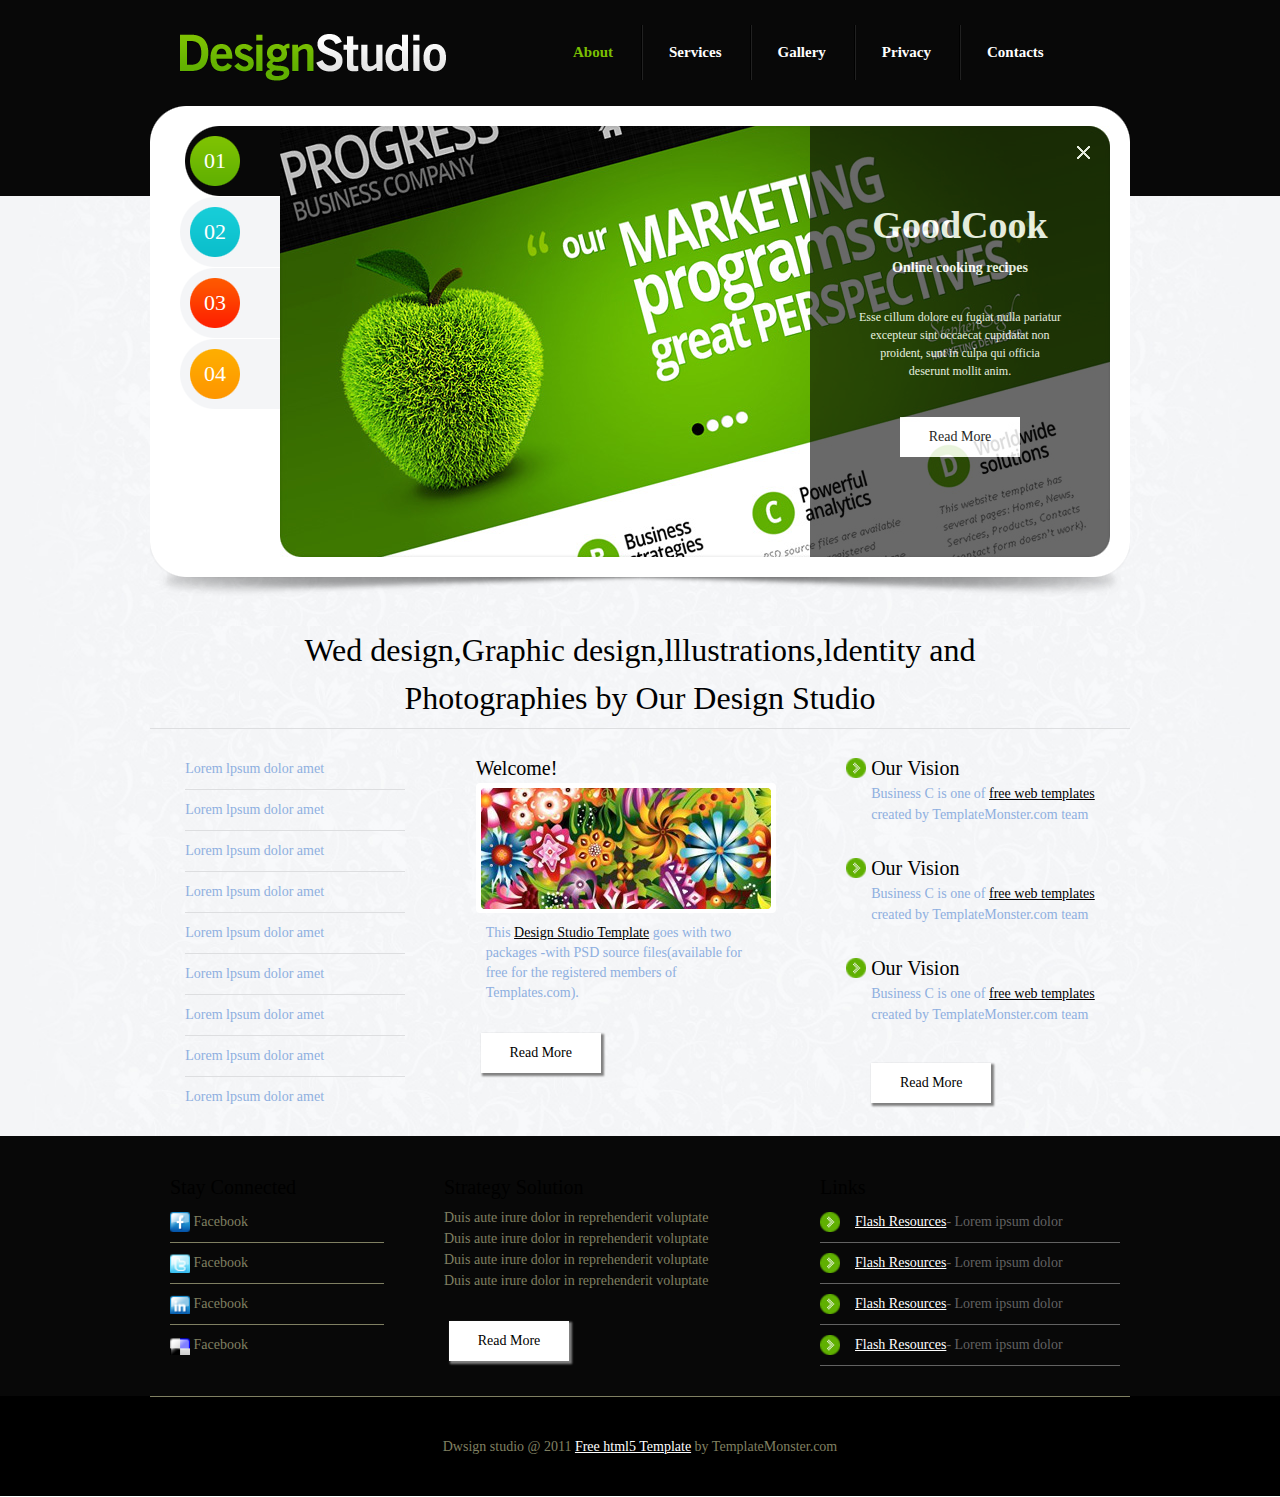
<file: suitu/index.html>
<!DOCTYPE html>
<html>
	<head>
		<meta charset="utf-8" />
		<title></title>
		<link rel="stylesheet" type="text/css" href="css/rest.css"/>
		<link rel="stylesheet" type="text/css" href="css/new_file.css"/>
	</head>
	<body>
		<!--header部分-->
		<div class="header">
		<div class="inner">
			<h1 class="logo">
				<a href="">DesignStudio</a>
			</h1>
			<div class="nav">
				<ul>
					<li class="cur"><a href="">About</a></li>
					<li><a href="">Services</a></li>
					<li><a href="">Gallery</a></li>
					<li><a href="">Privacy</a></li>
					<li><a href="">Contacts</a></li>
				</ul>
			</div>
		</div>
	</div>
	<!--content部分-->
	<div class="content">
		<div class="inner">
			<div class="carousel" id="carousel">
				<div class="cir" id="cir">
					<ol>
						<li class="cur"><a href="#"><span>01</span></a></li>
						<li><a href="#"><span>02</span></a></li>
						<li><a href="#"><span>03</span></a></li>
						<li><a href="#"><span>04</span></a></li>
					</ol>
				</div>
				<div class="imgs" id="imgs">
					<ul>
						<li class="active">
							<img src="img/images/slider-img1.jpg"/>
							<div class="mask">
								<div class="close"></div>
								<h3>GoodCook</h3>
								<h4>Online cooking recipes</h4>
								<div class="txt">
									<p>Esse cillum dolore eu fugiat nulla pariatur</p>
									<p>excepteur sint occaecat cupidatat non</p>
									<p>proident, sunt in culpa qui officia</p>
									<p>deserunt mollit anim.</p>
								</div>
								<a class="more" href="">Read More</a>
							</div>
						</li>
						<li>
							<img src="img/images/slider-img2.jpg"/>
							<div class="mask">
								<div class="close"></div>
								<h3>GoodCook</h3>
								<h4>Online cooking recipes</h4>
								<div class="txt">
									<p>Esse cillum dolore eu fugiat nulla pariatur</p>
									<p>excepteur sint occaecat cupidatat non</p>
									<p>proident, sunt in culpa qui officia</p>
									<p>deserunt mollit anim.</p>
								</div>
								<a class="more" href="">Read More</a>
							</div>
						</li>
						<li>
							<img src="img/images/slider-img3.jpg"/>
							<div class="mask">
								<div class="close"></div>
								<h3>GoodCook</h3>
								<h4>Online cooking recipes</h4>
								<div class="txt">
									<p>Esse cillum dolore eu fugiat nulla pariatur</p>
									<p>excepteur sint occaecat cupidatat non</p>
									<p>proident, sunt in culpa qui officia</p>
									<p>deserunt mollit anim.</p>
								</div>
								<a class="more" href="">Read More</a>
							</div>
						</li>
						<li>
							<img src="img/images/slider-img4.jpg"/>
							<div class="mask">
								<div class="close"></div>
								<h3>GoodCook</h3>
								<h4>Online cooking recipes</h4>
								<div class="txt">
									<p>Esse cillum dolore eu fugiat nulla pariatur</p>
									<p>excepteur sint occaecat cupidatat non</p>
									<p>proident, sunt in culpa qui officia</p>
									<p>deserunt mollit anim.</p>
								</div>
								<a class="more" href="">Read More</a>
							</div>
						</li>
					</ul>
				</div>
			</div>
		</div>
	</div>
	
    <!--Web design部分-->
      <div class="Web">
      	<div class="inner">
      		<!--Web design-->
      		<div class="Web-design">
      			<h3>Wed&nbsp;design,Graphic&nbsp;design,lllustrations,ldentity&nbsp;and</h3>
      			<h3>Photographies&nbsp;by&nbsp;Our&nbsp;Design&nbsp;Studio</h3>
      		</div>
      		<div class="centent2">
      			<!--左边部分-->
      		<div class="Loren">
      			<ol>
      				<li>Lorem&nbsp;lpsum&nbsp;dolor&nbsp;amet</li>
      				<li>Lorem&nbsp;lpsum&nbsp;dolor&nbsp;amet</li>
      				<li>Lorem&nbsp;lpsum&nbsp;dolor&nbsp;amet</li>
      				<li>Lorem&nbsp;lpsum&nbsp;dolor&nbsp;amet</li>
      				<li>Lorem&nbsp;lpsum&nbsp;dolor&nbsp;amet</li>
      				<li>Lorem&nbsp;lpsum&nbsp;dolor&nbsp;amet</li>
      				<li>Lorem&nbsp;lpsum&nbsp;dolor&nbsp;amet</li>
      				<li>Lorem&nbsp;lpsum&nbsp;dolor&nbsp;amet</li>
      				<li>Lorem&nbsp;lpsum&nbsp;dolor&nbsp;amet</li>
      			</ol>
      		</div>
      		<!--中间部分-->
      		<div class="Welcome">
      			<h1>Welcome!</h1>
      			<span>
      				<img src="img/images/page1-img1.jpg"/>
      			</span>
      			<ul>
      				<li>
  					This <u>Design&nbsp;Studio&nbsp;Template</u>
      					goes&nbsp;with&nbsp;two
      				</li>
      				<li>
  					packages&nbsp;-with&nbsp;PSD&nbsp;source&nbsp;files(available&nbsp;for
      				</li>
      				<li>
      					free&nbsp;for&nbsp;the&nbsp;registered&nbsp;members&nbsp;of
      				</li>
      				<li>
      					Templates.com).
      				</li>
      			</ul>
      			<a class="move" href="#">Read More</a>
      		</div>
      		<!--右边部分-->
      		<div class="Our">
      			<ul class="Ourvision">
      				<li>
      					<i></i>
      					<h3>Our&nbsp;Vision</h3>
      					<span>Business C is one of <u>free web templates</u></span>
      					<p>created by TemplateMonster.com team</p>
      				</li>
      				
      				<li>
      					<i></i>
      					<h3>Our&nbsp;Vision</h3>
      					<span>Business C is one of <u>free web templates</u></span>
      					<p>created by TemplateMonster.com team</p>
      				</li>
      				<li>
      					<i></i>
      					<h3>Our&nbsp;Vision</h3>
      					<span>Business C is one of <u>free web templates</u></span>
      					<p>created by TemplateMonster.com team</p>
      				</li>
      				<a href="#">Read More</a>
      			</ul>
      			    
      		</div>
      		</div>
      	</div>
      </div>
	
	<!--Stay部分-->
	<div class="Stay">
		<div class="inner">
		
		<div class="Str1">
					<!--左边部分-->
			<div class="Stayconnected">
				<h3>Stay Connected</h3>
				<ol>
					<li>
						<i></i>
						&nbsp;Facebook
					</li>
					<li>
						<i></i>
						 &nbsp;Facebook
					</li>
					<li>
						<i></i>
						 &nbsp;Facebook
						
					</li>
					<li>
						<i></i>
						 &nbsp;Facebook
					</li>
				</ol>
			</div>
			<!--中间部分-->
			<div class="Strategy">
				<h3>Strategy Solution</h3>
				<ul>
					<li>Duis aute irure dolor in reprehenderit voluptate </li>
					<li>
						Duis aute irure dolor in reprehenderit voluptate 
					</li>
					<li>
						Duis aute irure dolor in reprehenderit voluptate 
					</li>
					<li>
						Duis aute irure dolor in reprehenderit voluptate 
					</li>
					<a href="#">Read More</a>
				</ul>
			</div>
			<!--右边部分-->
			<div class="Links">
				<h3>Links</h3>
				<ul>
					<li>
						<i></i>
						<u>Flash Resources</u>
						<span>- Lorem ipsum dolor</span>
					</li>
					<li>
						<i></i>
						<u>Flash Resources</u>
						<span>- Lorem ipsum dolor</span>
					</li>
					<li>
						<i></i>
						<u>Flash Resources</u>
						<span>- Lorem ipsum dolor</span>
					</li>
					<li>
						<i></i>
						<u>Flash Resources</u>
						<span>- Lorem ipsum dolor</span>
					</li>
				</ul>
			</div>
		</div>
			
		</div>
	</div>
	
	<!--版权声明-->
	<div class="tail">
		
		<div class="taill inner">
			<p>Dwsign studio @ 2011 <u>Free html5 Template</u> by TemplateMonster.com</p>
		</div>
	</div>
	
	
	
	
	
	
	
	
	
	
	
	</body>
	<script src="js/jquery-1.12.3.min.js" type="text/javascript" charset="utf-8"></script>
	<script src="js/new_file.js" type="text/javascript">
		
	</script>
</html>
</file>
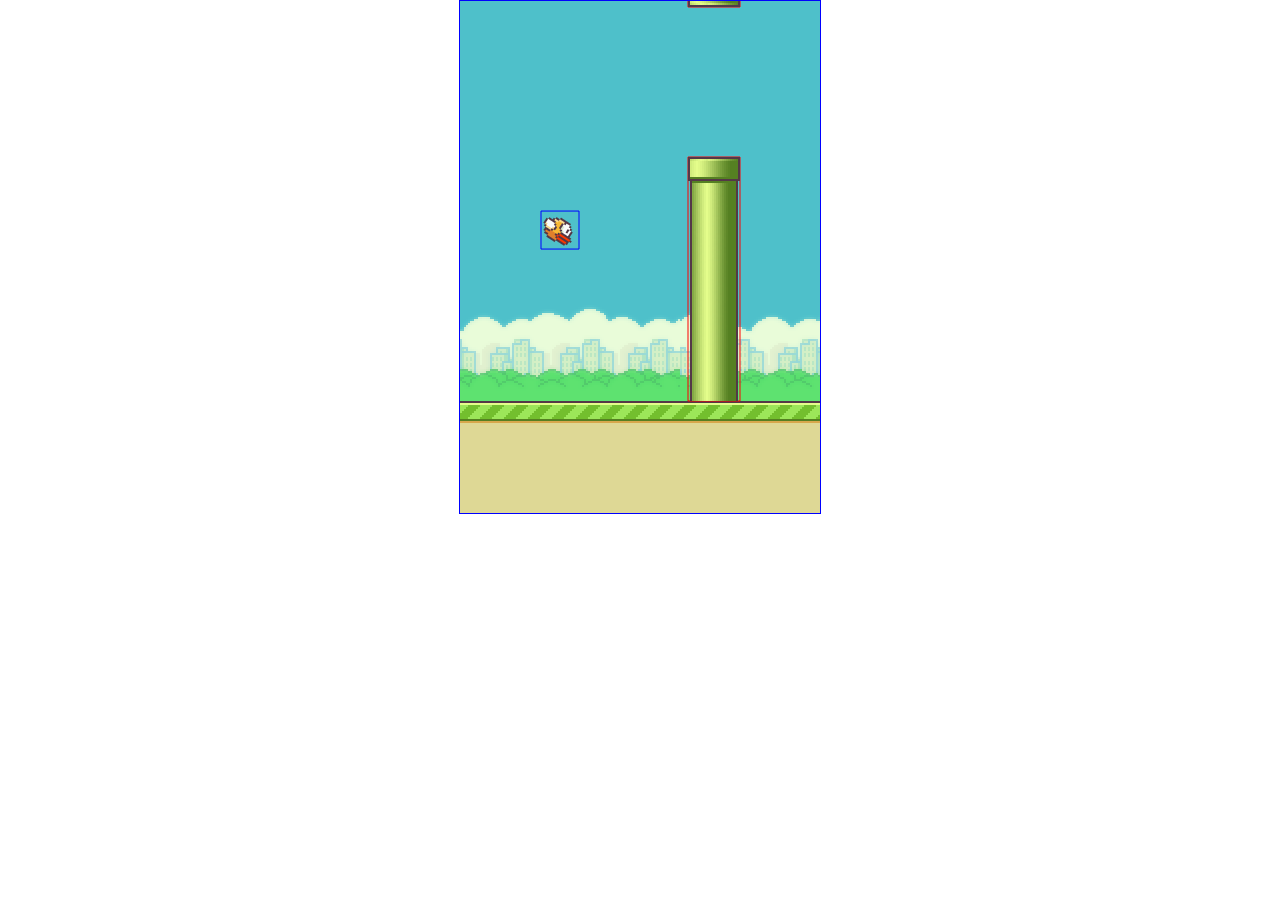
<file: xiaoniao/index.html>
<!DOCTYPE html>
<html>
	<head>
		<meta charset="utf-8" />
		<title></title>
		<style type="text/css">
			*{
				margin: 0;
				padding: 0;
			}
			canvas{
				display: block;
				margin: 0 auto;
				border: 1px solid blue;
			}
		</style>
	</head>
	<body>
		<canvas id="myCanvas" width="360" height="512"></canvas>
		<script src="js/Background.js" type="text/javascript" charset="utf-8"></script>
		<script src="js/Bird.js" type="text/javascript" charset="utf-8"></script>
		<script src="js/Game.js" type="text/javascript" charset="utf-8"></script>
		<script src="js/Pipe.js" type="text/javascript" charset="utf-8"></script>
		<script src="js/alert.js" type="text/javascript" charset="utf-8"></script>
		<script type="text/javascript">
			//游戏分析
			//当前游戏就是一只鸟不停的穿越管子，同时管子和背景（远处的山和底面）向后撤，地面和管子的移动速度是相同的
			//远处的山移动速度稍慢一些
			//当鼠标点击的时候，小鸟要不断的上升与下降去穿越管子，如果碰到上下管子则游戏结束
			
			//继续分析
			//当前游戏可以分为几个类？
			//我们使用面向对象的方式进行书写
			//鸟类，管子类，背景类（山和底面），游戏类
			
			
			//当前游戏需要很多图片，所需要的图片有
			//['images/bg_day.png','images/bird0_0.png','images/bird0_1.png','images/bird0_2.png','images/land.png','images/pipe_down.png','images/pipe_up.png'];
			
			//定义数组容器，用于存储所有图片
			var imgArr = ['images/bg_day.png','images/bird0_0.png','images/bird0_1.png','images/bird0_2.png','images/land.png','images/pipe_down.png','images/pipe_up.png'];
			//console.log(imgArr);
			//想要封装一个函数，接收两个参数，第一个参数是图片数组
			//第二个参数是回调函数，当所有图片加载完毕之后执行
			
			
			//loadImage 用于加载图片方法 
			//imgArr  图片数组
			//callBack  回调函数
			
			function loadImage(imgArr,callBack){
				//定义信号量
				var idx = 0;
				//定义图片数组容器
				var loadImageArr = [];
				
				//遍历加载所有图片
				imgArr.forEach(function(item,index){
					//创建图片元素
					var img = new Image();
					
					//设置图片路径
					img.src = item;
					
					//为了确保图片加载完毕，设置load事件
					img.onload = function(){
						//每加载一张图片，让信号量改变
						idx++;
						
						//每加载一张图片就存储到数组中
						//图片的加载对应数组的索引
						loadImageArr[index] = img;
						
						//判断信号量与数组中的长度
						if(idx === imgArr.length){
							//说明加载完毕
							callBack(loadImageArr);
						}
						
					}
						
				})
				
			}
			
			
			
			//图片加载完毕了，执行回调函数
			//使用方法 
			loadImage(imgArr,function(img_arr){
				//console.log('图片加载完毕，回调函数执行');
				//获取元素
				var canvas = document.getElementById('myCanvas');
				//获取画笔
				var ctx = canvas.getContext('2d');
				
				//初始化Bird类
                var bird = new Bird(img_arr.slice(1,4),100,100);
                
				//初始化Pipe类
				var pipe = new Pipe(img_arr[5],img_arr[6],4,360);
				
				//初始化Background类【山
				var mountain = new Background(img_arr[0],2,0,0);
				
				//初始化Background类【底面
				var land = new Background(img_arr[4],4,0,400);
				
				
			
				
				//开始游戏
				window.g = new Game(ctx,bird,pipe,land,mountain);
				
			});
			
			
		</script>
	</body>
</html>
</file>
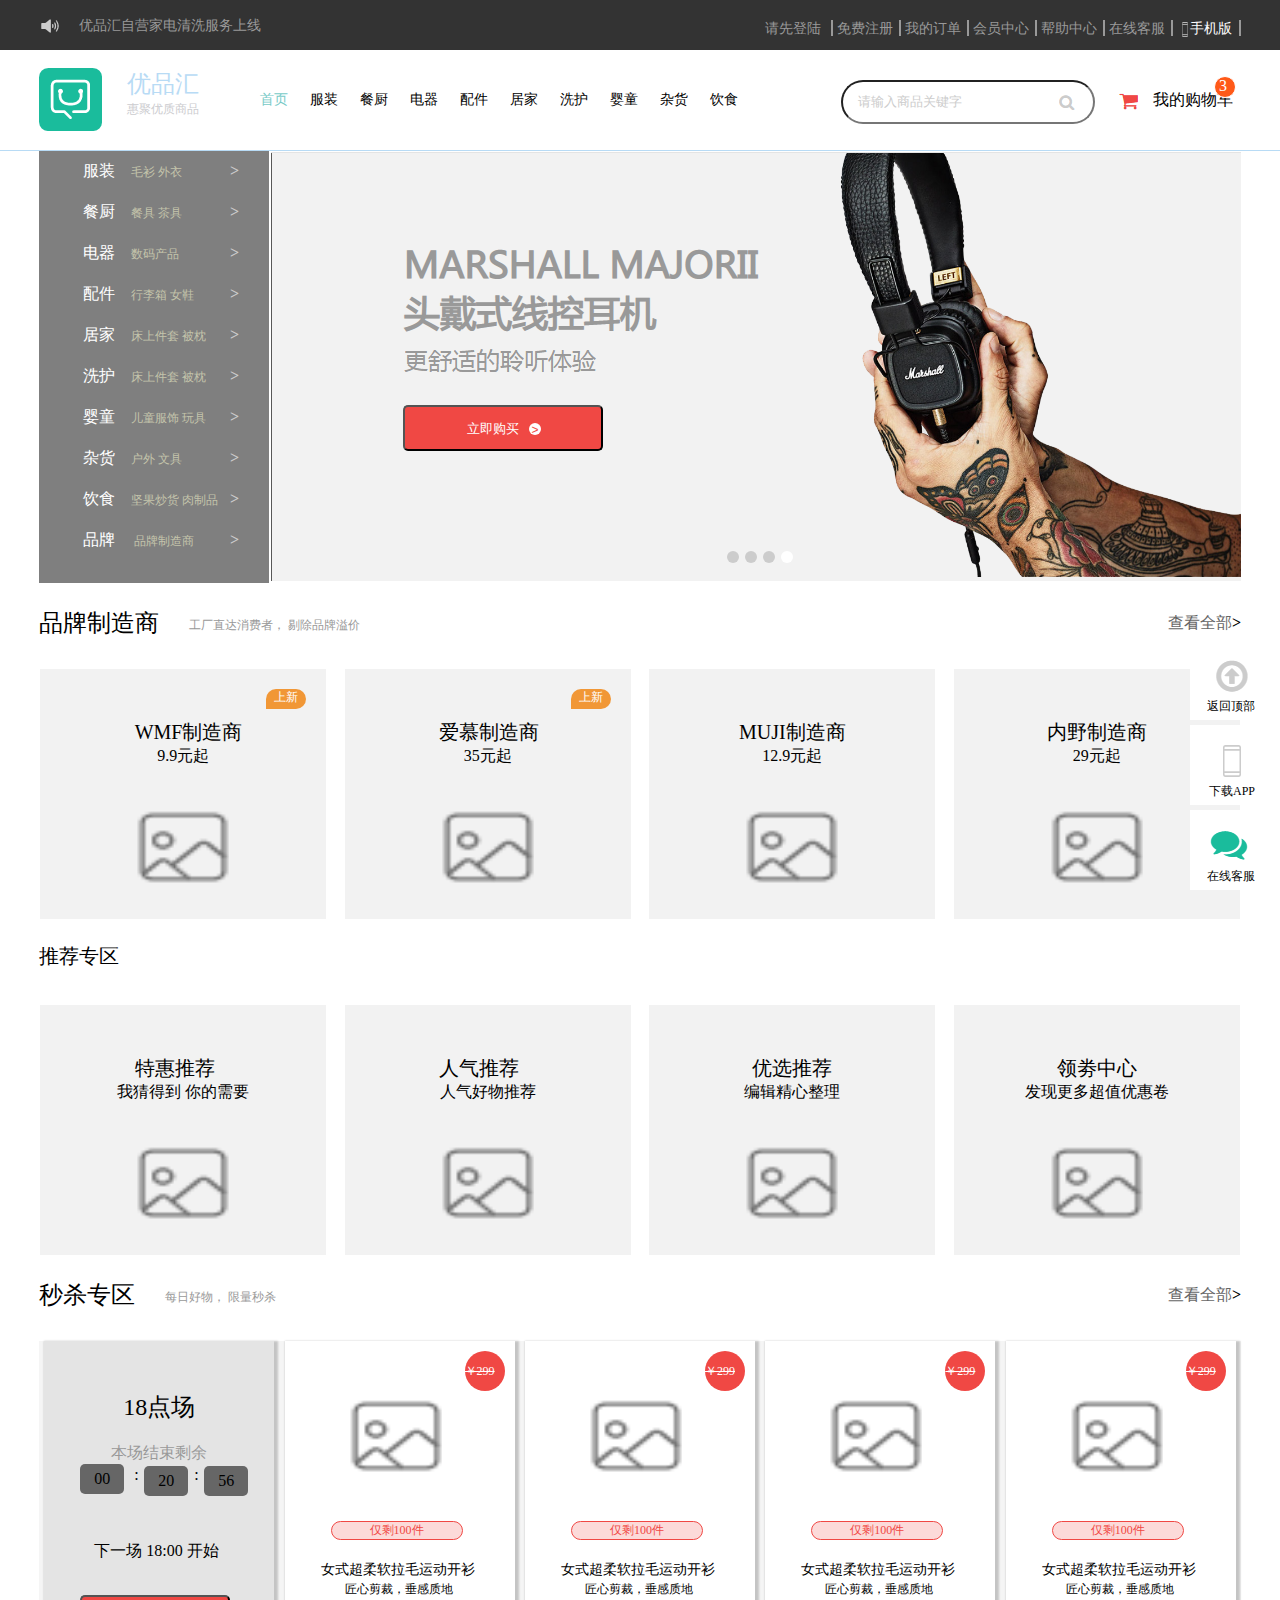
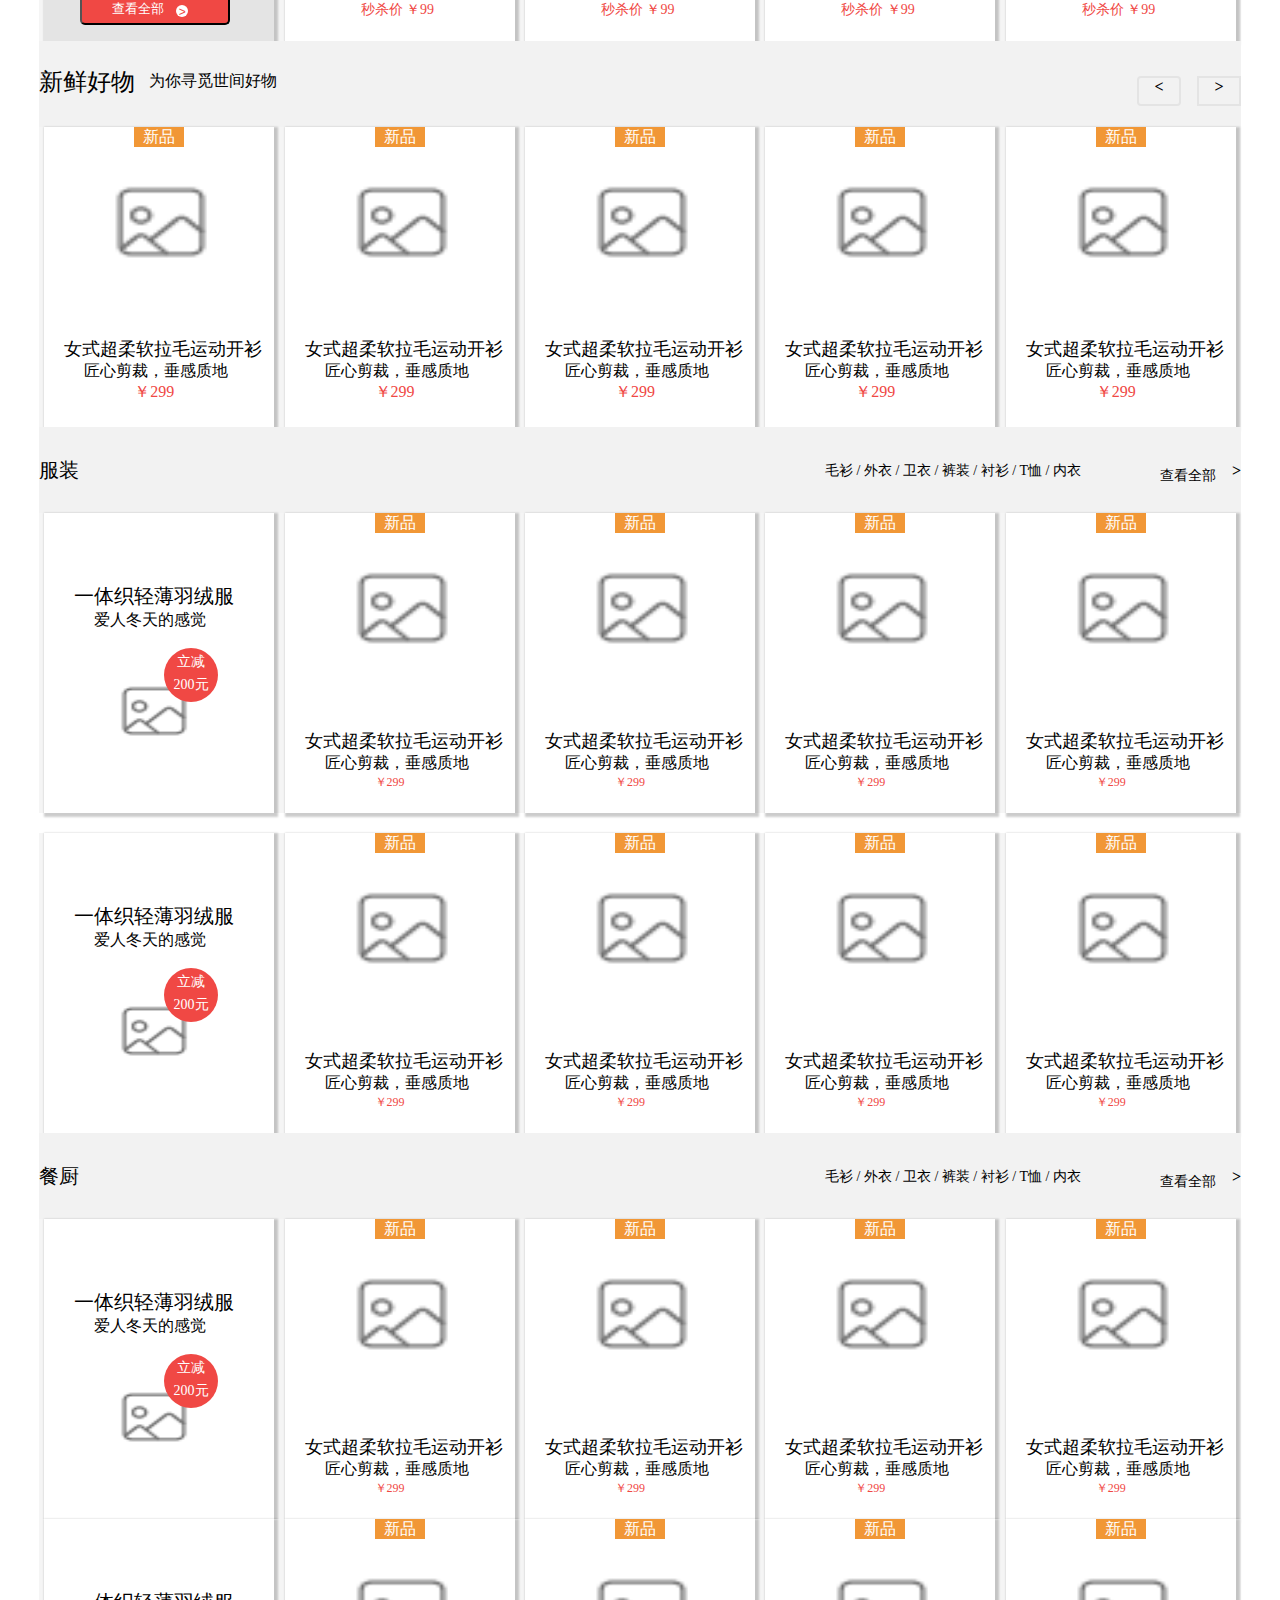
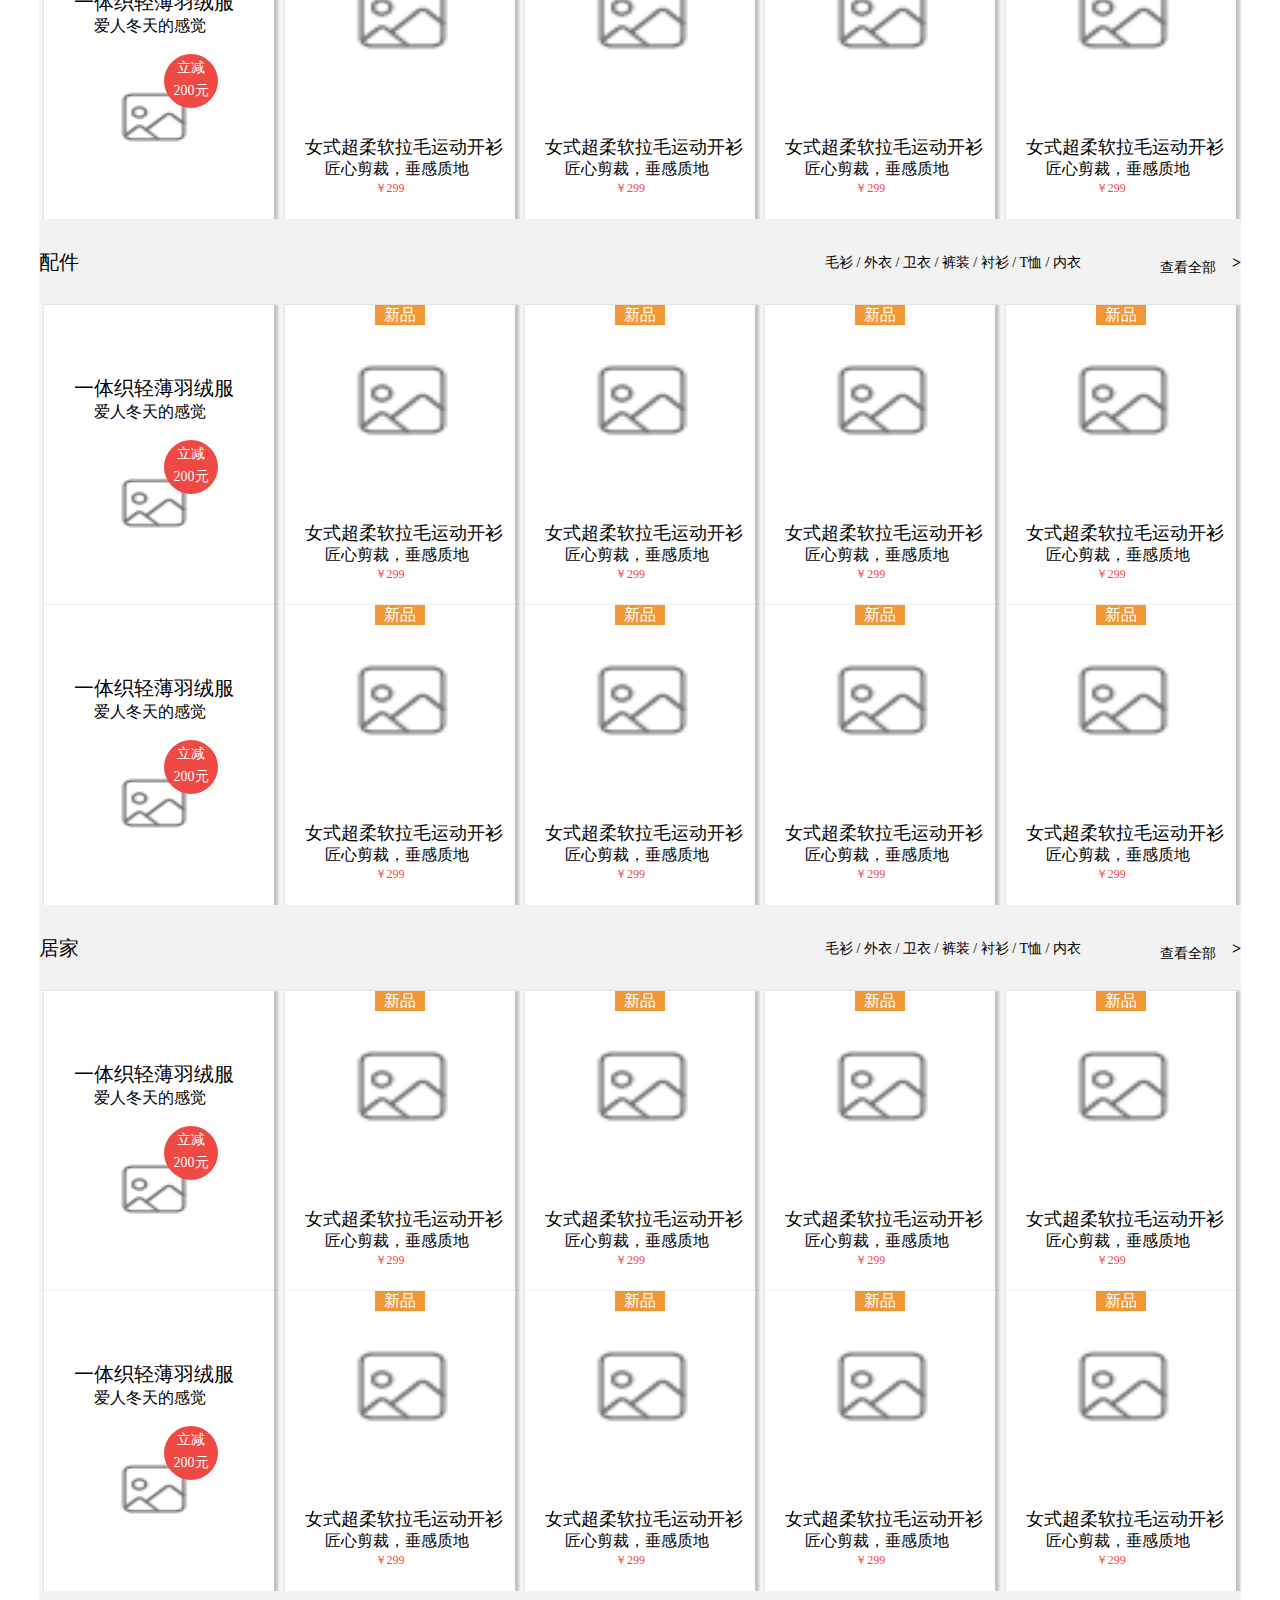
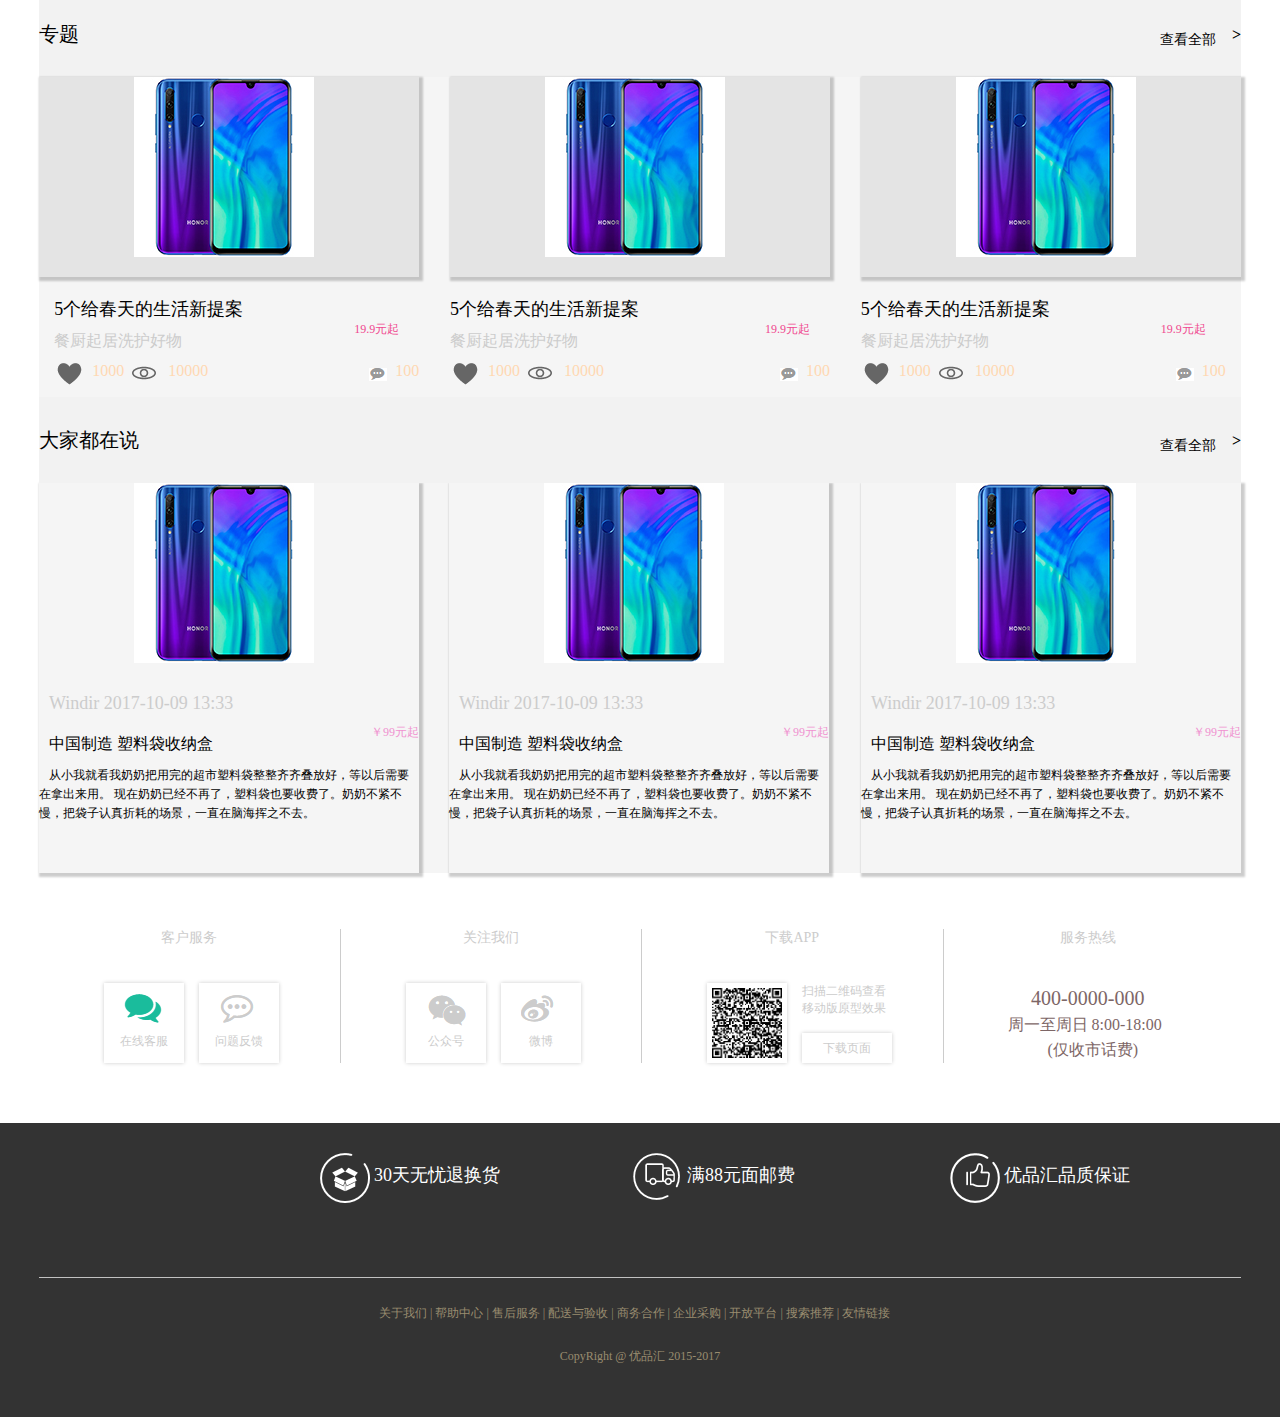
<file: youpin/index.html>
<!DOCTYPE html>
<html>

	<head>
		<meta charset="utf-8" />
		<title></title>
		
		<link rel="stylesheet" type="text/css" href="css/new_file.css"/>
		<link rel="stylesheet" type="text/css" href="css/bese.css"/>
		
	</head>

	<body>
		<!--锚点-->
		<a id="top"></a>
		<!--头部导航-->
		<header class="new">
			<div class="inner">
				<span class="w1"><img src="img/ld.png"/></span>
				<!--导航轮播-->
				<div class="w2show">
					
					<ol class="w2">
						<li class="on">优品汇自营家电清洗服务上线</li>
						<li>优品汇线下服务店突破1700家</li>
						<li>优品汇售后服务无忧服务上线</li>
						<li>优品汇成中国最大家电零销商</li>
					</ol>
				</div>
				
				<ul class="wuyou">
					<li>请先登陆</li>
					<li>&nbsp;免费注册</li>
					<li>&nbsp;我的订单</li>
					<li>&nbsp;会员中心</li>
					<li>&nbsp;帮助中心</li>
					<li>&nbsp;在线客服</li>
					<li><a href="">&nbsp;&nbsp;<img src="img/phone.png"/>手机版</a></li>
					<div class="new-1">
						<img src="img/show.png"/>
						<p>扫描二维码查看移动端效果</p>
					</div>
				</ul>
				
			</div>

		</header>
		<!--购物车-->
		<div class="shopping clear">
		 <div class="shop inner">
			<!--Logo-->
			   <div class="shop-1">
				<img src="img/logo.png"/>
				<h1>优品汇</h1>
				<p>惠聚优质商品</p>
			   </div>
			   
			   <!--标题UL-->
			   <div class="shop-2">
			   	 <ul>
		  	        <li><a href="">首页</a></li>
		  	        <li>服装</li>
		  	        <li>餐厨</li>
		  	        <li>电器</li>
		  	        <li>配件</li>
		  	        <li>居家</li>
		  	        <li>洗护</li>
		  	        <li>婴童</li>
		  	        <li>杂货</li>
		  	        <li>饮食</li>
               </ul>
			   </div>
			   <!--输入框-->
			   <div class="shop-3">
			   	<input type="text" name=""  id="" value="&nbsp;&nbsp;&nbsp;&nbsp;请输入商品关键字" />
               <span class="s1"><img src="img/search_n.png"/></span>
               <span><img src="img/car.png"/></span>
               <p>我的购物车&nbsp;&nbsp;</p>
			   	<a href="">&nbsp;3</a>
			   </div>
		 </div>
		
		</div>
		
		<!--轮播图-->
		<div class="carousel inner">
			<!--左边部分-->
			<div class="carousel-1">
			 <ul>
			 	<li>服装&nbsp;&nbsp;&nbsp; <i>毛衫&nbsp;外衣</i>     <a href="">&gt;</a></li>
			 	<li>餐厨&nbsp;&nbsp;&nbsp; <i>餐具&nbsp;茶具</i>     <a href="">&gt;</a></li>
			 	<li>电器&nbsp;&nbsp;&nbsp;&nbsp;<i>数码产品</i>            <a href="">&gt;</a></li>
			 	<li>配件 &nbsp;&nbsp;&nbsp;<i>行李箱&nbsp;女鞋</i>    <a href="">&gt;</a></li>
			 	<li>居家 &nbsp;&nbsp;&nbsp;<i>床上件套&nbsp;被枕</i>  <a href="">&gt;</a></li>
			 	<li>洗护 &nbsp;&nbsp;&nbsp;<i>床上件套&nbsp;被枕</i>  <a href="">&gt;</a></li>
			 	<li>婴童 &nbsp;&nbsp;&nbsp;<i>儿童服饰&nbsp;玩具</i>  <a href="">&gt;</a></li>
			 	<li>杂货 &nbsp;&nbsp;&nbsp;<i>户外&nbsp;文具</i>      <a href="">&gt;</a></li>
			 	<li>饮食 &nbsp;&nbsp;&nbsp;<i>坚果炒货&nbsp;肉制品&nbsp;&nbsp;&nbsp;&nbsp;</i> <a href="">&gt;</a></li>
			 	<li>品牌 &nbsp;&nbsp;&nbsp;<i> 品牌制造商 </i>         <a href="">&gt;</a></li>
			 </ul>
			 
			 
			</div>
			<!--右边轮播图-->
			<div class="str">
				<div class="s1">
				<img src="img/carousel_1.png"/>
				
				</div>
                <button>
                	<p>立即购买</p>
                	<a href="">></a>
                </button>
                <ul class="menu-bar">
                	<li ></li>
                	<li></li>
                	<li></li>
                	<li class="cur"></li>
                </ul>
                <!--左右按钮-->
                <span class="left">&lt</span>
                <span class="right">&gt</span>
			</div>
		</div>
		<!--品牌制造商-->
		<div class="make inner">
			<h1>品牌制造商</h1>
			<span>工厂直达消费者，&nbsp;剔除品牌溢价</span>
			<p>查看全部<a href="">&gt;</a></p>
		</div>
		<!--制造-->
		<div class="make-1 inner">
			 <div class="ma1">
			    <span>上新</span>
			    <h2>WMF制造商</h2>
			    <p>9.9元起</p>
			    <img src="img/pic.png"/>
			</div>
			 <div class="ma2">
			    <span>上新</span>
			    <h2>爱慕制造商</h2>
			    <p>35元起</p>
			    <img src="img/pic.png"/>
			</div>
			<div class="ma3">
			    
			    <h2>MUJI制造商</h2>
			    <p>12.9元起</p>
			    <img src="img/pic.png"/>
			</div>
			 <div class="ma4">
			    
			    <h2>内野制造商</h2>
			    <p>29元起</p>
			    <img src="img/pic.png"/>
			</div>
			
		</div>
		<!--推荐专区-->
		<div class="recommend inner">
			<h2>推荐专区</h2>
		</div>
		<!--推荐-->
		<div class="recommend-1 inner">
		    <div class="re1">
			    
			    <h2>特惠推荐</h2>
			    <p>我猜得到&nbsp;你的需要</p>
			    <img src="img/pic.png"/>
			</div>
			 <div class="re2">
			   
			    <h2>人气推荐</h2>
			    <p>人气好物推荐</p>
			    <img src="img/pic.png"/>
			</div>
			<div class="re3">
			    
			    <h2>优选推荐</h2>
			    <p>编辑精心整理</p>
			    <img src="img/pic.png"/>
			</div>
			 <div class="re4">
			    
			    <h2>领劵中心</h2>
			    <p>发现更多超值优惠卷</p>
			    <img src="img/pic.png"/>
			</div>
		</div>
		<!--秒杀专场-->
		<div class="seckill inner">
			<h1>秒杀专区</h1>
			<span>每日好物，&nbsp;限量秒杀</span>
			<p>查看全部<a href="">&gt;</a></p>
			
		</div>
		<!--18点专场-->
		<div class="special inner">
			<!--第一张-->
			<div class="spe1">
				<h1>18点场</h1>
				<p>本场结束剩余</p>
				<span class="spe1-1">00</span>
				<span class="spe1-2">:</span>
				<span class="spe1-3">20</span>
				<span class="spe1-4">:</span>
				<span class="spe1-5">56</span>
				<i>下一场&nbsp;18:00&nbsp;开始</i>
				<button>
                	<p>查看全部</p>
                	<a href="">></a>
                </button>
				
			</div>
			<!--第二张-->
			<div class="spe2">
				<span>￥299</span>
				<img src="img/pic.png"/>
				<h6>仅剩100件</h6>
				<p>女式超柔软拉毛运动开衫</p>
				<i>匠心剪裁，垂感质地</i>
				<a href="">秒杀价&nbsp;￥99</a>
				
			</div>
			<!--第三张-->
			<div class="spe3">
				<span>￥299</span>
				<img src="img/pic.png"/>
				<h6>仅剩100件</h6>
				<p>女式超柔软拉毛运动开衫</p>
				<i>匠心剪裁，垂感质地</i>
				<a href="">秒杀价&nbsp;￥99</a>
			</div>
			<div class="spe4">
				<span>￥299</span>
				<img src="img/pic.png"/>
				<h6>仅剩100件</h6>
				<p>女式超柔软拉毛运动开衫</p>
				<i>匠心剪裁，垂感质地</i>
				<a href="">秒杀价&nbsp;￥99</a>
			</div>
			<div class="spe5">
				<span>￥299</span>
				<img src="img/pic.png"/>
				<h6>仅剩100件</h6>
				<p>女式超柔软拉毛运动开衫</p>
				<i>匠心剪裁，垂感质地</i>
				<a href="">秒杀价&nbsp;￥99</a>
			</div>
		</div>
		<!--新鲜好物-->
		<div class="fresh inner">
			<h1>新鲜好物</h1>
			<p>为你寻觅世间好物</p>
			<span>&lt;</span>
			<span>&gt;</span>
		</div>
		<div class="Ladies inner">
			<div class="Ladies-1">
			<span>新品</span>
			<img src="img/pic.png"/>
			<h3>女式超柔软拉毛运动开衫</h3>
			<i>匠心剪裁，垂感质地</i>
			<a href="">￥299</a>
			</div>
			<div class="Ladies-2">
			<span>新品</span>
			<img src="img/pic.png"/>
			<h3>女式超柔软拉毛运动开衫</h3>
			<i>匠心剪裁，垂感质地</i>
			<a href="">￥299</a>
			</div>
			
			<div class="Ladies-3">
			<span>新品</span>
			<img src="img/pic.png"/>
			<h3>女式超柔软拉毛运动开衫</h3>
			<i>匠心剪裁，垂感质地</i>
			<a href="">￥299</a>
			</div>
			<div class="Ladies-4">
			<span>新品</span>
			<img src="img/pic.png"/>
			<h3>女式超柔软拉毛运动开衫</h3>
			<i>匠心剪裁，垂感质地</i>
			<a href="">￥299</a>
			</div>
			<div class="Ladies-5">
			<span>新品</span>
			<img src="img/pic.png"/>
			<h3>女式超柔软拉毛运动开衫</h3>
			<i>匠心剪裁，垂感质地</i>
			<a href="">￥299</a>
			</div>
		</div>
		<!--服装-->
		<div class="clothing inner">
			<h2>服装</h2>
			<span>毛衫&nbsp;/&nbsp;外衣&nbsp;/&nbsp;卫衣&nbsp;/&nbsp;裤装&nbsp;/&nbsp;衬衫&nbsp;/&nbsp;T恤&nbsp;/&nbsp;内衣</span>
			<p>查看全部</p>
			<i>></i>
		</div>
		<!--羽绒服-->
		<div class="down inner">
			<div class="down-1">
				<h2>一体织轻薄羽绒服</h2>
				<a href="">爱人冬天的感觉</a>
				<i><img src="img/pic.png"/></i>
				<ul>
					<li>立减</li>
					<li>200元</li>
				</ul>
			</div>
			<div class="down-2">
			<span>新品</span>
			<img src="img/pic.png"/>
			<h3>女式超柔软拉毛运动开衫</h3>
			<p>匠心剪裁，垂感质地</p>
			<h6>￥299</h6>
			
				<ol class="do">
					<li>其实衣服是不错的，见到同事穿才</li>
					<li>买， 原来买小换大一个码数...</li>
					<li>来自于Windir的评价</li>
				</ol>
			</div>
			<div class="down-3">
			<span>新品</span>
			<img src="img/pic.png"/>
			<h3>女式超柔软拉毛运动开衫</h3>
			<p>匠心剪裁，垂感质地</p>
			<h6>￥299</h6>
			
				<ol class="do">
					<li>其实衣服是不错的，见到同事穿才</li>
					<li>买， 原来买小换大一个码数...</li>
					<li>来自于Windir的评价</li>
				</ol>
			
			</div>
			<div class="down-4">
			<span>新品</span>
			<img src="img/pic.png"/>
			<h3>女式超柔软拉毛运动开衫</h3>
			<p>匠心剪裁，垂感质地</p>
			<h6>￥299</h6>
			<ol class="do">
					<li>其实衣服是不错的，见到同事穿才</li>
					<li>买， 原来买小换大一个码数...</li>
					<li>来自于Windir的评价</li>
				</ol>
			</div>
			<div class="down-5">
			<span>新品</span>
			<img src="img/pic.png"/>
			<h3>女式超柔软拉毛运动开衫</h3>
			<p>匠心剪裁，垂感质地</p>
			<h6>￥299</h6>
			<ol class="do">
					<li>其实衣服是不错的，见到同事穿才</li>
					<li>买， 原来买小换大一个码数...</li>
					<li>来自于Windir的评价</li>
				</ol>
			</div>
		</div>
		<!--羽绒服2-->
		<div class="down2 inner">
			<div class="down2-1">
				<h2>一体织轻薄羽绒服</h2>
				<a href="">爱人冬天的感觉</a>
				<i><img src="img/pic.png"/></i>
				<ul>
					<li>立减</li>
					<li>200元</li>
				</ul>
			</div>
			<div class="down2-2">
			<span>新品</span>
			<img src="img/pic.png"/>
			<h3>女式超柔软拉毛运动开衫</h3>
			<p>匠心剪裁，垂感质地</p>
			<h6>￥299</h6>
			</div>
			<div class="down2-3">
			<span>新品</span>
			<img src="img/pic.png"/>
			<h3>女式超柔软拉毛运动开衫</h3>
			<p>匠心剪裁，垂感质地</p>
			<h6>￥299</h6>
			</div>
			<div class="down2-4">
			<span>新品</span>
			<img src="img/pic.png"/>
			<h3>女式超柔软拉毛运动开衫</h3>
			<p>匠心剪裁，垂感质地</p>
			<h6>￥299</h6>
			</div>
			<div class="down2-5">
			<span>新品</span>
			<img src="img/pic.png"/>
			<h3>女式超柔软拉毛运动开衫</h3>
			<p>匠心剪裁，垂感质地</p>
			<h6>￥299</h6>
			</div>
		</div>
		<!--餐厨-->
		<div class="kitchen inner">
			<h2>餐厨</h2>
			<span>毛衫&nbsp;/&nbsp;外衣&nbsp;/&nbsp;卫衣&nbsp;/&nbsp;裤装&nbsp;/&nbsp;衬衫&nbsp;/&nbsp;T恤&nbsp;/&nbsp;内衣</span>
			<p>查看全部</p>
			<i>></i>
		</div>
		<!--羽绒服3-->
		<div class="down3 inner">
			<div class="down3-1">
				<h2>一体织轻薄羽绒服</h2>
				<a href="">爱人冬天的感觉</a>
				<i><img src="img/pic.png"/></i>
				<ul>
					<li>立减</li>
					<li>200元</li>
				</ul>
			</div>
			<div class="down3-2">
			<span>新品</span>
			<img src="img/pic.png"/>
			<h3>女式超柔软拉毛运动开衫</h3>
			<p>匠心剪裁，垂感质地</p>
			<h6>￥299</h6>
			</div>
			<div class="down3-3">
			<span>新品</span>
			<img src="img/pic.png"/>
			<h3>女式超柔软拉毛运动开衫</h3>
			<p>匠心剪裁，垂感质地</p>
			<h6>￥299</h6>
			</div>
			<div class="down3-4">
			<span>新品</span>
			<img src="img/pic.png"/>
			<h3>女式超柔软拉毛运动开衫</h3>
			<p>匠心剪裁，垂感质地</p>
			<h6>￥299</h6>
			</div>
			<div class="down3-5">
			<span>新品</span>
			<img src="img/pic.png"/>
			<h3>女式超柔软拉毛运动开衫</h3>
			<p>匠心剪裁，垂感质地</p>
			<h6>￥299</h6>
			</div>
		</div>
		<!--羽绒服4-->
		<div class="down4 inner">
			<div class="down4-1">
				<h2>一体织轻薄羽绒服</h2>
				<a href="">爱人冬天的感觉</a>
				<i><img src="img/pic.png"/></i>
				<ul>
					<li>立减</li>
					<li>200元</li>
				</ul>
			</div>
			<div class="down4-2">
			<span>新品</span>
			<img src="img/pic.png"/>
			<h3>女式超柔软拉毛运动开衫</h3>
			<p>匠心剪裁，垂感质地</p>
			<h6>￥299</h6>
			</div>
			<div class="down4-3">
			<span>新品</span>
			<img src="img/pic.png"/>
			<h3>女式超柔软拉毛运动开衫</h3>
			<p>匠心剪裁，垂感质地</p>
			<h6>￥299</h6>
			</div>
			<div class="down4-4">
			<span>新品</span>
			<img src="img/pic.png"/>
			<h3>女式超柔软拉毛运动开衫</h3>
			<p>匠心剪裁，垂感质地</p>
			<h6>￥299</h6>
			</div>
			<div class="down4-5">
			<span>新品</span>
			<img src="img/pic.png"/>
			<h3>女式超柔软拉毛运动开衫</h3>
			<p>匠心剪裁，垂感质地</p>
			<h6>￥299</h6>
			</div>
		</div>
		<!--配件-->
			<div class="accessories inner">
			<h2>配件</h2>
			<span>毛衫&nbsp;/&nbsp;外衣&nbsp;/&nbsp;卫衣&nbsp;/&nbsp;裤装&nbsp;/&nbsp;衬衫&nbsp;/&nbsp;T恤&nbsp;/&nbsp;内衣</span>
			<p>查看全部</p>
			<i>></i>
		</div>
		<!--羽绒服5-->
		<div class="down5 inner">
			<div class="down5-1">
				<h2>一体织轻薄羽绒服</h2>
				<a href="">爱人冬天的感觉</a>
				<i><img src="img/pic.png"/></i>
				<ul>
					<li>立减</li>
					<li>200元</li>
				</ul>
			</div>
			<div class="down5-2">
			<span>新品</span>
			<img src="img/pic.png"/>
			<h3>女式超柔软拉毛运动开衫</h3>
			<p>匠心剪裁，垂感质地</p>
			<h6>￥299</h6>
			</div>
			<div class="down5-3">
			<span>新品</span>
			<img src="img/pic.png"/>
			<h3>女式超柔软拉毛运动开衫</h3>
			<p>匠心剪裁，垂感质地</p>
			<h6>￥299</h6>
			</div>
			<div class="down5-4">
			<span>新品</span>
			<img src="img/pic.png"/>
			<h3>女式超柔软拉毛运动开衫</h3>
			<p>匠心剪裁，垂感质地</p>
			<h6>￥299</h6>
			</div>
			<div class="down5-5">
			<span>新品</span>
			<img src="img/pic.png"/>
			<h3>女式超柔软拉毛运动开衫</h3>
			<p>匠心剪裁，垂感质地</p>
			<h6>￥299</h6>
			</div>
		</div>
		<!--羽绒服6-->
		<div class="down6 inner">
			<div class="down6-1">
				<h2>一体织轻薄羽绒服</h2>
				<a href="">爱人冬天的感觉</a>
				<i><img src="img/pic.png"/></i>
				<ul>
					<li>立减</li>
					<li>200元</li>
				</ul>
			</div>
			<div class="down6-2">
			<span>新品</span>
			<img src="img/pic.png"/>
			<h3>女式超柔软拉毛运动开衫</h3>
			<p>匠心剪裁，垂感质地</p>
			<h6>￥299</h6>
			</div>
			<div class="down6-3">
			<span>新品</span>
			<img src="img/pic.png"/>
			<h3>女式超柔软拉毛运动开衫</h3>
			<p>匠心剪裁，垂感质地</p>
			<h6>￥299</h6>
			</div>
			<div class="down6-4">
			<span>新品</span>
			<img src="img/pic.png"/>
			<h3>女式超柔软拉毛运动开衫</h3>
			<p>匠心剪裁，垂感质地</p>
			<h6>￥299</h6>
			</div>
			<div class="down6-5">
			<span>新品</span>
			<img src="img/pic.png"/>
			<h3>女式超柔软拉毛运动开衫</h3>
			<p>匠心剪裁，垂感质地</p>
			<h6>￥299</h6>
			</div>
		</div>
		<!--居家-->
		<div class="living inner">
			<h2>居家</h2>
			<span>毛衫&nbsp;/&nbsp;外衣&nbsp;/&nbsp;卫衣&nbsp;/&nbsp;裤装&nbsp;/&nbsp;衬衫&nbsp;/&nbsp;T恤&nbsp;/&nbsp;内衣</span>
			<p>查看全部</p>
			<i>></i>
		</div>
		<!--羽绒服7-->
		<div class="down7 inner">
			<div class="down7-1">
				<h2>一体织轻薄羽绒服</h2>
				<a href="">爱人冬天的感觉</a>
				<i><img src="img/pic.png"/></i>
				<ul>
					<li>立减</li>
					<li>200元</li>
				</ul>
			</div>
			<div class="down7-2">
			<span>新品</span>
			<img src="img/pic.png"/>
			<h3>女式超柔软拉毛运动开衫</h3>
			<p>匠心剪裁，垂感质地</p>
			<h6>￥299</h6>
			</div>
			<div class="down7-3">
			<span>新品</span>
			<img src="img/pic.png"/>
			<h3>女式超柔软拉毛运动开衫</h3>
			<p>匠心剪裁，垂感质地</p>
			<h6>￥299</h6>
			</div>
			<div class="down7-4">
			<span>新品</span>
			<img src="img/pic.png"/>
			<h3>女式超柔软拉毛运动开衫</h3>
			<p>匠心剪裁，垂感质地</p>
			<h6>￥299</h6>
			</div>
			<div class="down7-5">
			<span>新品</span>
			<img src="img/pic.png"/>
			<h3>女式超柔软拉毛运动开衫</h3>
			<p>匠心剪裁，垂感质地</p>
			<h6>￥299</h6>
			</div>
		</div>
		<!--羽绒服8-->
		<div class="down8 inner">
			<div class="down8-1">
				<h2>一体织轻薄羽绒服</h2>
				<a href="">爱人冬天的感觉</a>
				<i><img src="img/pic.png"/></i>
				<ul>
					<li>立减</li>
					<li>200元</li>
				</ul>
			</div>
			<div class="down8-2">
			<span>新品</span>
			<img src="img/pic.png"/>
			<h3>女式超柔软拉毛运动开衫</h3>
			<p>匠心剪裁，垂感质地</p>
			<h6>￥299</h6>
			</div>
			<div class="down8-3">
			<span>新品</span>
			<img src="img/pic.png"/>
			<h3>女式超柔软拉毛运动开衫</h3>
			<p>匠心剪裁，垂感质地</p>
			<h6>￥299</h6>
			</div>
			<div class="down8-4">
			<span>新品</span>
			<img src="img/pic.png"/>
			<h3>女式超柔软拉毛运动开衫</h3>
			<p>匠心剪裁，垂感质地</p>
			<h6>￥299</h6>
			</div>
			<div class="down8-5">
			<span>新品</span>
			<img src="img/pic.png"/>
			<h3>女式超柔软拉毛运动开衫</h3>
			<p>匠心剪裁，垂感质地</p>
			<h6>￥299</h6>
			</div>
		</div>
		<!--专题-->
		<div class="zhuanti inner">
			<h2>专题</h2>
	
			<p>查看全部</p>
			<i>></i>
		</div>
		<!--提案-->
		<div class="proposal inner">
			<div class="proposal1">
				<div class="pro1-1">
					<img src="img/5a2104f47e43ba510c9d866ef696309b.jpg"/>
				</div>
				<div class="pro1-2">
					<h3>5个给春天的生活新提案</h3>
					<h6>19.9元起</h6>
					<p>餐厨起居洗护好物</p>
					<span class="pr1">1000</span>
					<span class="pr2">10000</span>
					<span class="pr3">100</span>
				</div>
			</div>
			<div class="proposal2">
					<div class="pro2-1">
					<img src="img/5a2104f47e43ba510c9d866ef696309b.jpg"/>
				</div>
				<div class="pro2-2">
					<h3>5个给春天的生活新提案</h3>
					<h6>19.9元起</h6>
					<p>餐厨起居洗护好物</p>
					<span class="pr1">1000</span>
					<span class="pr2">10000</span>
					<span class="pr3">100</span>
				</div>
			</div>
			<div class="proposal3">
					<div class="pro3-1">
					<img src="img/5a2104f47e43ba510c9d866ef696309b.jpg"/>
				</div>
				<div class="pro3-2">
					<h3>5个给春天的生活新提案</h3>
					<h6>19.9元起</h6>
					<p>餐厨起居洗护好物</p>
					<span class="pr1">1000</span>
					<span class="pr2">10000</span>
					<span class="pr3">100</span>
				</div>
			</div>
		</div>
		<!--大家都在说-->
			<div class="discuss inner">
			<h2>大家都在说</h2>
	
			<p>查看全部</p>
			<i>></i>
		</div>
		<!--收纳盒-->
		<div class="windir inner ">
				<div class="windir1">
				<div class="windir1-1">
					<img src="img/5a2104f47e43ba510c9d866ef696309b.jpg"/>
				</div>
				<div class="windir1-2">
					<h3>Windir&nbsp;2017-10-09&nbsp;13:33</h3>
					<h6>￥99元起</h6>
					<p>中国制造&nbsp;塑料袋收纳盒</p>
					<span>从小我就看我奶奶把用完的超市塑料袋整整齐齐叠放好，等以后需要在拿出来用。&nbsp;现在奶奶已经不再了，塑料袋也要收费了。奶奶不紧不慢，把袋子认真折耗的场景，一直在脑海挥之不去。</span>
				</div>
			</div>
			<div class="windir2">
					<div class="windir2-1">
					<img src="img/5a2104f47e43ba510c9d866ef696309b.jpg"/>
				</div>
				<div class="windir2-2">
					<h3>Windir&nbsp;2017-10-09&nbsp;13:33</h3>
					<h6>￥99元起</h6>
					<p>中国制造&nbsp;塑料袋收纳盒</p>
					<span>从小我就看我奶奶把用完的超市塑料袋整整齐齐叠放好，等以后需要在拿出来用。&nbsp;现在奶奶已经不再了，塑料袋也要收费了。奶奶不紧不慢，把袋子认真折耗的场景，一直在脑海挥之不去。</span>
				</div>
			</div>
			<div class="windir3">
					<div class="windir3-1">
					<img src="img/5a2104f47e43ba510c9d866ef696309b.jpg"/>
				</div>
				<div class="windir3-2">
					<h3>Windir&nbsp;2017-10-09&nbsp;13:33</h3>
					<h6>￥99元起</h6>
					<p>中国制造&nbsp;塑料袋收纳盒</p>
					<span>从小我就看我奶奶把用完的超市塑料袋整整齐齐叠放好，等以后需要在拿出来用。&nbsp;现在奶奶已经不再了，塑料袋也要收费了。奶奶不紧不慢，把袋子认真折耗的场景，一直在脑海挥之不去。</span>
				</div>
		</div>
	</div>
	 
	
	<!--客服-->
		<div class="guanzhu inner">
			<!--第一部分-->
			<div class="guanzhu1">
				<h5>客户服务</h5>
				<div class="guanzhu1-1">
					<img src="img/we_cat.png"/>
					<p>在线客服</p>
				</div>
				<div class="guanzhu1-2">
					<img src="img/duanxin.gif"/>
					<p>问题反馈</p>
				</div>
			</div>
			<!--第二部分-->
			<div class="guanzhu2">
				<h5>关注我们</h5>
				<div class="guanzhu2-1">
					<img src="img/weixin.gif"/>
					<p>公众号</p>
				</div>
				<div class="guanzhu2-2">
					<img src="img/weibo.gif"/>
					<p>微博</p>
				</div>
			</div>
			<!--第三部分-->
			<div class="guanzhu3">
				<h5>下载APP</h5>
				<div class="guanzhu3-1">
					<img src="img/show.png"/>
					
				</div>
				<div class="guanzhu3-2">
					<span>扫描二维码查看
						   移动版原型效果</span>
					<p>下载页面</p>
				</div>
			</div>
			<!--第四部分-->
			<div class="guanzhu4">
				<h5>服务热线</h5>
				<h2>400-0000-000</h2>
				<span>周一至周日&nbsp;8:00-18:00</span>
				<p>(仅收市话费)</p>
			</div>
			
		</div>
		<!--30天退货-->
		<div class="tuihuo">
			<div class="tuihuo1">
				<span><img src="img/u1034.png"/></span>
				<h3>30天无忧退换货</h3>
			</div>
			<div class="tuihuo2">
				<span><img src="img/u1029.png"/></span>
				
			   <i><img src="img/u1030.png"/></i>
				<h3>满88元面邮费</h3>
			</div>
			<div class="tuihuo3">
				<span>
					<img src="img/u1032.png"/>
				</span>
				<i><img src="img/u1033.png"/></i>
				<h3>优品汇品质保证</h3>
			</div>
		</div>
		<!--法律声明-->
		<div class="legal">
			<div class="le inner">
				<span>关于我们&nbsp;|&nbsp;帮助中心&nbsp;|&nbsp;售后服务&nbsp;|&nbsp;配送与验收&nbsp;|&nbsp;商务合作&nbsp;|&nbsp;企业采购&nbsp;|&nbsp;开放平台&nbsp;|&nbsp;搜索推荐&nbsp;|&nbsp;友情链接</span>
				<p>CopyRight&nbsp;@&nbsp;优品汇&nbsp;2015-2017</p>
			</div>
			
			<!--锚点-->
			<div class="maodian">
				<a href="#top">
					<span>
						<img src="img/arrow_t_h.png"/>
					</span>
					<i>
						<img src="img/arrow_t.png"/>
					</i>
					<p>返回顶部</p>
				</a>
			</div>
			<!--二维码-->
			<div class="erweima">
				
					<span class="erweima1">
						<img src="img/phone.png"/>
					</span>
					
					<p>下载APP</p>
			    <!--隐藏二维码-->
			   <div class="er">
				     <img src="img/show.png"/>
				    <p>扫描二维码查看移动版原型效果</p>
			    </div>
			  
			</div>
			<!--在线客服-->
			<div class="zaixian">
				<span>
					<img src="img/we_cat.png"/>
					
				</span>
				<p>在线客服</p>
			</div>
		</div>
		
		
		
	</body>
	
	<!--JS引入-->
	<script src="js/list_file.js" text/javascript" charset="utf-8">
	</script>

</html>
</file>
<file: suitu/css/rest.css>
/*
YUI 3.18.1 (build f7e7bcb)
Copyright 2014 Yahoo! Inc. All rights reserved.
Licensed under the BSD License.
http://yuilibrary.com/license/
*/

html{color:#000;background:#FFF}body,div,dl,dt,dd,ul,ol,li,h1,h2,h3,h4,h5,h6,pre,code,form,fieldset,legend,input,textarea,p,blockquote,th,td{margin:0;padding:0}table{border-collapse:collapse;border-spacing:0}fieldset,img{border:0}address,caption,cite,code,dfn,em,strong,th,var{font-style:normal;font-weight:normal}ol,ul{list-style:none}caption,th{text-align:left}h1,h2,h3,h4,h5,h6{font-size:100%;font-weight:normal}q:before,q:after{content:''}abbr,acronym{border:0;font-variant:normal}sup{vertical-align:text-top}sub{vertical-align:text-bottom}input,textarea,select{font-family:inherit;font-size:inherit;font-weight:inherit;*font-size:100%}legend{color:#000}#yui3-css-stamp.cssreset{display:none}
</file>
<file: suitu/css/new_file.css>
*{
	margin: 0;
	padding: 0;
}
a{
	text-decoration: none;
	color:#fff;
}
a:hover{
	color:#7ABF02;
}
body{
	font-size:14px;
	font-family: "微软雅黑";
	line-height: 1.5;
}

/*版心*/
.inner{
	width: 980px;
	margin: 0 auto;
}
.header{
	height: 196px;
	background-color:#080808;
}
.header .logo{
	float: left;
	width: 367px;
	height: 72px;
	padding: 34px 0 0 30px;
}
.header .logo a{
	display: block;
	width: 266px;
	height: 47px;
	background-image:url(../img/images/logo.png) ;
	text-indent: -888em;
	overflow: hidden;
}
.header .nav{
	float:left;
	padding: 25px 0 26px 0;
}
.header .nav ul li{
	float:left;
}
.header .nav ul li a{
	display: block;
	padding: 0 30px 0 26px;
	line-height: 55px;
	font-size:15px;
	font-weight:bold;
	background: url(../img/images/menu-spacer.gif) no-repeat right top;
}
.header .nav ul li:last-child a{
	background-image: none;
}
.header .nav ul li.cur a{
	color:#7ABF02;
}
/*content开始*/
.content {
	background:url(../img/images/content-bg.jpg) no-repeat center top;
	background-size: cover;
	padding: 30px 0;
  
}
.content .carousel{
	margin-top: -120px;
	width: 950px;
	height: 470px;
	background-image:url(../img/images/slider-bg.png) ;
	padding: 20px 0 0 30px;
}
.content .carousel .cir{
	float: left;
}
.content .carousel .cir li{
	width: 100px;
	height: 70px;
	margin-bottom: 1px;
}
.content .carousel .cir li a{
	display: block;
	width: 90px;
	height: 60px;
	background:url(../img/images/pagination-a.png)0 -70px;
	padding: 10px 0 0 10px;
	
}
.content .carousel .cir li a span{
	display: block;
	width: 50px;
	height: 50px;
	background-image: url(../img/images/pagin-1.png);
	text-align:center;
	line-height:50px;
	color: white;
	font-size:22px;
	
}
.content .carousel .cir li:nth-child(2) a span{
	background-image:url(../img/images/pagin-2.png)
}

.content .carousel .cir li:nth-child(3) a span{
	background-image:url(../img/images/pagin-3.png)
}

.content .carousel .cir li:nth-child(4) a span{
	background-image:url(../img/images/pagin-4.png)
}
.content .carousel .cir li.cur a,
.content .carousel .cir li a:hover {
	background: url(../img/images/pagination-a.png)0 0px;
}


.content .carousel .imgs{
	position: relative;
	float: left;
	width: 840px;
	height: 431px;
	left:0;
	top:0;
}
.content .carousel .imgs li{
	position: absolute;
	width: 830px;
	height: 431px;
	left: 0;
	top:0;
}
.content .carousel .imgs li.active{
	z-index: 10;
}
/*蒙版*/
.content .carousel .mask{
	position: absolute;
	width: 300px;
	height: 363px;
	right: 0;
	top:0;
	background-image: url(../img/images/banner-bg.png);
	padding-top: 68px;
	color:white;
	text-align:center;
}
.content .carousel .mask .close{
	position: absolute;
	width: 13px;
	height: 13px;
	background-image:url(../img/images/close.gif) ;
	right: 20px;
	top:20px;
	cursor:pointer;
}
.content .carousel .mask h3{
	font-size:38px;
	line-height: 63px;
	font-weight: bold;
}
.content .carousel .mask h4{
	font-size:14px;
	font-weight: bold;
	margin-bottom: 30px;
}
.content .carousel .mask .txt{
	font-size: 12px;
	margin-bottom: 37px;
	
}
.content .carousel .mask .more{
	display: block;
	width: 120px;
	height: 40px;
	margin: 0 auto;
	background-color:#fff;
	color: #000;
	text-align:center;
	line-height:40px;
}
.content .carousel .mask .more:hover{
	background-color:#000;
	color:#fff;
}
/*Web部分*/
.Web{
	height:510px;
	background:url(../img/images/content-bg.jpg)  no-repeat center top;
	background-size: cover;
}
.Web-design{
	height: 102px;
	border-bottom:solid 1px #dddee0;
}
.Web-design h3{
	text-align: center;
	font-size: 32px;
	
}
/*centen2部分*/
.centent2{
	display: flex;
	justify-content: space-around;
	
}
/*左边部分*/
.centent2 .Loren{
	line-height: 40px;
	padding: 20px 0 20px 0;
	
}
.Loren ol li {
	width: 220px;
	border-bottom:solid 1px #dddee0;
	color: #8eafe0;
}
.Loren ol li:last-child{
	border-bottom:none;
}
/*中间部分*/
.Welcome h1{
	padding-top:24px;
	font-size: 20px;
}
.Welcome span{
	display: block;
	width: 300px;
	height:130px;
  border-radius: 4px;
background-color: white;
}
.Welcome span img{
	text-align: center;
	padding: 5px;
}
.Welcome ul{
	padding: 10px;
}
.Welcome ul li{
	line-height: 20px;
	color: #8eafe0;
}
.Welcome ul li u{
	color: #000000;
	
}
.Welcome a{
	float: left;
	display: block;
	width: 120px;
	height: 40px;
	margin: 0 auto;
	background-color:#fff;
	color: #000;
	text-align:center;
	line-height:40px;
	box-shadow: 2px 2px 2px 1px gray;
	margin:20px 5px;
}
/*右边部分*/
.Ourvision{
	padding-top:24px;
}
.Ourvision li{
	height: 100px;
	
}
.Ourvision li i{
	margin-top: 5px;
	float: left;
	display: block;
	width: 20px;
	height: 20px;
	background-image: url(../img/images/marker-1.png);
	background-size: cover;
}
.Ourvision li h3{
  font-size: 20px;
	margin-left:25px;
}
.Ourvision li span{
	margin-left:25px;
	color: #8eafe0;
}
.Ourvision li u{
	color: #000000;
}
.Ourvision li p{
	margin-left:25px;
	color: #8eafe0;
}
.Ourvision a{
	display: block;
	width: 120px;
	height: 40px;
	background-color:#fff;
	color: #000;
	text-align:center;
	line-height:40px;
	box-shadow: 2px 2px 2px 1px gray;
	margin:10px 25px;
}
/*Stay部分*/
.Stay{
	width: 100%;
	height: 260px;
background-color: #080808;
	
  
}
.str1{
	display: flex;
	justify-content: space-around;
	
}

/*左边部分*/
.Stayconnected{
	height: 260px;
		/*width: 33%;*/
		margin-left: 20px;
		
		float: left;
}
.Stayconnected h3{
	padding-top: 36px;
	font-size: 20px;
}
.Stayconnected li{
	line-height: 40px;
	border-bottom:solid 1px;
	width: 214px;
	color: #808062;
}
.Stayconnected li:last-child{
	border-bottom:none;
}
.Stayconnected li:nth-child(1) i{
	margin-top: 10px;
	float: left;
	display: block;
	width: 20px;
	height: 20px;
	background-image: url(../img/images/social-icons.png);
	background-size: cover;
	background-position: 0 0;
}
.Stayconnected li:nth-child(2) i{
	margin-top: 10px;
	float: left;
	display: block;
	width: 20px;
	height: 20px;
	background-image: url(../img/images/social-icons.png);
	background-size: cover;
	background-position: 0 -43px;
}
.Stayconnected li:nth-child(3) i{
	margin-top: 10px;
	float: left;
    display: block;
	width: 20px;
	height: 20px;
	background-image: url(../img/images/social-icons.png);
	background-size: cover;
	background-position: 0 -87px;
}
.Stayconnected li:nth-child(4) i{
	margin-top: 10px;
	float: left;
    display: block;
	width: 20px;
	height: 20px;
	background-image: url(../img/images/social-icons.png);
	background-size: cover;
	background-position: 0 -130px;
}
/*中间部分*/
.Strategy{
	width: 366px;
	float: left;
	margin-left:60px;
}
.Strategy h3{
      	padding-top: 36px;
	font-size: 20px;
}
.Strategy ul{
	margin-top:5px;
	
}
.Strategy ul li{
		color: #808062;
}
.Strategy a{
	display: block;
	width: 120px;
	height: 40px;
	background-color:#fff;
	color: #000;
	text-align:center;
	line-height:40px;
	box-shadow: 2px 2px 2px 1px gray;
	margin:30px 5px;
}
/*右边部分*/
.Links{
	float: right;
	margin-right: 10px;
	width: 300px;
}
.Links h3{
	padding-top: 36px;
	font-size: 20px;
}
.Links li{
	line-height: 40px;
	border-bottom: solid 1px #626262;
}
.Links i{
	margin-top: 10px;
	float: left;
	display: block;
	width: 20px;
	height: 20px;
	background-image: url(../img/images/marker-1.png);
	background-size: cover;
}
.Links u{
	float: left;
	margin-left:15px;
	color: white;
}
.Links span{
	color: #626262;
}
/*版权声明*/
.tail{
	height: 100px;
	background-color: #000000;
}
.taill{
    border-top: solid 1px #808062;
}
.taill p{
	line-height: 100px;
	text-align: center;
	color: #808062;
}
.taill u{
	color: white;
}
</file>
<file: youpin/css/new_file.css>
/*头部导航*/
.new{
	widows: 100%;
	height: 50px;
	background: #333333;
	
}
.inner{
	width:1202px;
	margin:auto;
}
.new .w1 img{
	float: left;
	padding-top: 18px;
}
.w2show{
	width: 190px;
	height:14px ;
	float: left;
	position: relative;
	top: 18px;
	left: 20px;
	overflow: hidden;
}
.w2{
	width: 190px;
	line-height:16px ;
	font-size: 14px;
	color:#999999;
	position: absolute;
	top:0px;
	animation:slideShow1 8s alternate infinite linear;
}
.w2:hover{
    color:white;	
}
.w2 li{
	white-space: nowrap;
}
@keyframes slideShow1{
	0%{top: 0;}
	15%{top:0}
	25%{top:-16px;}
	40%{top:-16px;}
	50%{top:-32px}
	65%{top:-32px}
	75%{top: -48px;}
	85%{top: -48px;}
	100%{top: -48px;}
}
.new ul{
	float: right;
    position: relative;
   margin-top: 20px;
}
.new ul li{
	display:inline-block;
	float: left;
	color:#999999;
	width: 66px;
	height:16px;
	font-size: 14px;
	border-right:solid 2px #999999;
}
.new ul li:hover{
	cursor:pointer;
	color:white ;
}
.new ul li:last-of-type:hover+.new-1{
	display: block;
}
.new ul li a img{
	width:10px;
	height: 15px;
}
.new ul li a{
	color:white;
}


/*二维码*/
.new-1{
	width: 200px;
	height: 200px;
    position:absolute; 
  
    top:30px;
    right:0px;
    background: white;
	z-index: 10000;
	display: none;
}
.new-1 img{
	margin-left:25px;
}
.new-1 p{
	font-size: 12px;
	color: #cccccc;
	text-align: center;
	padding: 20px;
}


/*购物车*/
.shopping{
	/*position: fixed;*/
	width: 100%;
	height: 100px;
	border-bottom:solid 1px #b8dbf5;
	z-index: 1000;
	background: white;
}
.shop{
    
	height: 100px;
	
	
}
.shop-1{
	width: 160px;
	height: 100px;
	float: left;
}
.shop-1 img{
	margin-top: 18px;
}
.shop-1 h1{
	float: right;
	color: #b8dbf5;
	margin-top: 18px;
	
}
.shop-1 p{
	float:right;
	font-size: 12px;
	color: #cccccf;
	position:relative;
	bottom: 30px;
}
.shop .shop-2{
	 float:left;
     width: 566px;
     height: 100px;
  
     position: relative;
     
}
.shop .shop-2 ul{
	float: left;
	margin-left: 50px;
	
}
.shop .shop-2 ul li{
	height: 80px;
	width: 50px;
	display: block;
	float: left;
	line-height: 100px;
	margin: auto;
	text-align: center;
	font-size: 14px;
	cursor:pointer;
}
.shop .shop-2 ul li:hover{
	
	border-bottom: solid 2px;
	
	color: #77cac7;
}
.shop .shop-2 ul li a{
	color: #77cac7;
}

/*输入框*/
.shop-3{
	width: 400px;
	height: 100px;
	
	float: right;
}
.shop-3 input{
	width: 250px;
	height: 40px;
	margin-top: 30px;
	border-radius:24px;
	color:#cccccc;
}
.shop-3 .s1 {
	position: relative;
	left:-40px;
}
.shop-3 p{
	float: right;
	padding: 40px 0 0 ;
}
.shop-3 a{
	float: right;
	display: block;
	width: 20px;
	height: 20px;
	border:solid 1px;
	position:relative;
	top:-48px;
	right:5px;
	color: white;
	background:#ff5918 ;
	border-radius: 50%;
}

/*轮播图左边部分*/
.carousel{
	
	height: 432px;
position:relative;
    
}
.carousel-1{
	float: left;
	width: 230px;
	height: 432px;
	background:rgba(0,0,0,.5);
}
.carousel-1 ul{
	
	line-height: 40px;
	float: left;
}
.carousel-1 li{
	padding-left:44px;
	color: white;
}
.carousel-1 li i{
	color: #c4c4ab;
	font-size: 12px;
}
.carousel-1 li a{

	float: right;
	padding-right: 20px;
	
	color: #cccccc;
	font-weight: 900;
}
.carousel-1 ul li:hover{
	background:#1abc9c;
	cursor:pointer;
}
/*右边部分轮播图*/
.str{
	float: right;
	width:970px;
	height: 432px;
	position: relative;
	cursor: pointer;
	overflow: hidden;
}
.str img{
	float: left;
	z-index: 1;
}
.str .s1{
	width: 99999px;
	position: absolute;
	left: 0;
	/*top:0;  	animation:slideShow 8s alternate infinite linear;*/	    
}
/*@keyframes slideShow{
	0%{left: 0;}
	15%{left:0}
	25%{left:-970px;}
	40%{left:-970px;}
	50%{left:-1940px}
	65%{left:-1940px}
	75%{left: -2910px;}
	85%{left: -2910px;}
	100%{left: -2910px;}
}*/
.str button{
	position: absolute;
	top:254px;
    left: 132px;
	width: 200px;
	height: 46px;
	background:#f04844;
    outline: none;
    cursor:pointer;
    border-radius: 5px;
}
.str button p{
	color: white;
	padding: 13px;
	margin-left:-20px;
}
.str button a{
	display: block;
	width: 12px;
	height: 12px;
	background:white;
	border-radius:50%;
	position: absolute;
	top:16px;
	right:60px;
	color:#f04844;
	font-size:12px;
}
.str ul{
	float: right;
	position: absolute;
	width:80px;
	height: 20px;

	top:400px;
    left:450px;
}
.str ul li{
	float:left;
	display:block;
	width:12px;
	height:12px;
	background:#cccccc;
	margin-left:6px;
	border-radius:50%;
}

.str ul li.cur {
	background-color: white;
}
/*左右按钮*/

.str .left{
	float: left;
	width: 30px;
	height: 30px;
	border-radius: 50%;
	position: absolute;
	top:50%;
	left: 30px;
	text-align: center;
	font-size:20px;
	font-weight: 900;
	background:#ccc;
	color: white;
 	display: none;
}
.str:hover .left{
	
	display: block;
}
.str .left:hover{
	background: rgba(0,0,0,.8);
}
.str .right{
	float: right;
	width: 30px;
	height: 30px;
display: none;
	border-radius: 50%;
	position: absolute;
	top:50%;
	right:30px;
	text-align: center;
	font-size:20px;
	font-weight:900;
	background:#ccc;
	color: white;
}
.str:hover .right{
	
	display: block;
}
.str .right:hover{
	background: rgba(0,0,0,.8);
}
/*品牌制造商*/
.make{
	height: 86px;
}

.make h1{
	float: left;
	padding:24px 0;
}
.make span{
	float: left;
	font-size: 12px;
	color:#999999 ;
    padding:34px 30px;
}
.make p{
	float: right;
	padding:30px 0;
	color: #666666;
}
.make p a{
	font-weight: 900;
}
/*制造*/
.make-1{
	display: flex;
	height: 250px;

	justify-content:space-around;
	position: relative;
	cursor:pointer;
}
.make-1 img{
	width: 110px;
	height: 86px;
	position: absolute;
	top:135px;
	margin-left: 88px;
}
.make-1 img:hover{
	transform: scale(1.2);
}

.ma1{
	width: 286px;
	background:#f2f2f2 ;
	margin-left:-8px;
}
.ma1 span{
	float: right;
	display: block;
	width: 40px;
	height: 20px;
	background:#f19736 ;
	text-align: center;
	color: white;
	font-size: 12px;
	margin: 20px;
	border-top-right-radius:10px ;
	border-bottom-right-radius:10px;
	border-top-left-radius:10px ;
}
.ma1 h2{
	margin-left:33%;
	padding: 50px 0;
}
.ma1 p{
	text-align: center;
	margin-top:-50px;
}
.ma2{
	
	width: 286px;
	background:#f2f2f2 ;
}
.ma2 span{
	float: right;
	display: block;
	width: 40px;
	height: 20px;
	background:#f19736 ;
	text-align: center;
	color: white;
	font-size: 12px;
	margin: 20px;
	border-top-right-radius:10px ;
	border-bottom-right-radius:10px;
	border-top-left-radius:10px ;
}
.ma2 h2{
	margin-left: 33%;
	padding: 50px 0;
}
.ma2 p{
	text-align: center;
	margin-top:-50px;
}
.ma3{
	width: 286px;
	background:#f2f2f2 ;
}
.ma3 h2{
	text-align: center;
	padding: 50px 0;
}
.ma3 p{
	text-align: center;
	margin-top:-50px;
}
.ma4{
	margin-right:-8px;
	width: 286px;
	background:#f2f2f2 ;
}
.ma4 h2{
	text-align: center;
	padding: 50px 0;
}
.ma4 p{
	text-align: center;
	margin-top:-50px;
}
/*推荐专区*/
.recommend{
	height: 86px;
	
}
.recommend h2{
	padding: 24px 0;
}
/*推荐*/
.recommend-1{
	display: flex;
	height: 250px;
	justify-content:space-around;
	position: relative;
	cursor:pointer;
}
.recommend-1 img{
	width: 110px;
	height: 86px;
	position: absolute;
	top:135px;
	margin-left: 88px;
}
.recommend-1 img:hover{
	transform: scale(1.2);
}
.re1{
	width: 286px;
	background:#f2f2f2 ;
	margin-left:-8px;
}

.re1 h2{
	margin-left:33%;
	padding: 50px 0;
}
.re1 p{
	text-align: center;
	margin-top:-50px;
}
.re2{
	
	width: 286px;
	background:#f2f2f2 ;
}

.re2 h2{
	margin-left: 33%;
	padding: 50px 0;
}
.re2 p{
	text-align: center;
	margin-top:-50px;
}
.re3{
	width: 286px;
	background:#f2f2f2 ;
}
.re3 h2{
	text-align: center;
	padding: 50px 0;
}
.re3 p{
	text-align: center;
	margin-top:-50px;
}
.re4{
	margin-right:-8px;
	width: 286px;
	background:#f2f2f2 ;
}
.re4 h2{
	text-align: center;
	padding: 50px 0;
}
.re4 p{
	text-align: center;
	margin-top:-50px;
}
/*秒杀专场*/
.seckill{
	height: 86px;
	
}
.seckill h1{
	float: left;
	padding:24px 0;
}
.seckill span{
	float: left;
	font-size: 12px;
	color:#999999 ;
    padding:34px 30px;
}
.seckill p{
	float: right;
	padding:30px 0;
	color: #666666;
}
.seckill p a{
	font-weight: 900;
}
/*18点专场*/
.special{
	display: flex;
	height:300px;
	justify-content:space-around;
	position: relative;
	cursor:pointer;
	background:#f5f5f5;
	
}
.special div{
	box-shadow:2px 2px 2px 2px rgba(0, 0, 0, 0.2);
}
.special div:hover{
	transform: scale(0.9);
}
.special img{
	width: 110px;
	height: 86px;
	position: absolute;
	top:52px;
	margin-left:56px;
}

/*第一张*/
.spe1{
	width: 230px;
	background:#e4e4e4 ;
	
	position: relative;
	
}

.spe1 h1{
	text-align: center;
	margin-top: 50px;
}
.spe1 p{
	text-align: center;
	margin-top: 20px;
	color:#999999 ;
}
.spe1 .spe1-1{
	display: block;
	margin-left:36px;
	width: 44px;
	height: 30px;
	background:#666666;
	text-align: center;
	line-height: 30px;
	border-radius: 5px;
}
.spe1 .spe1-2{
	position: absolute;
	left: 90px;
	top:125px;
}
.spe1 .spe1-3{
	display: block;
	width: 44px;
	height: 30px;
	background:#666666;
	text-align: center;
	line-height: 30px;
	border-radius: 5px;
	position: absolute;
	left: 100px;
	top:125px;
}
.spe1 .spe1-4{
	position: absolute;
	left: 150px;
	top:125px;
}
.spe1 .spe1-5{
	display: block;
	width: 44px;
	height: 30px;
	background:#666666;
	text-align: center;
	line-height: 30px;
	border-radius: 5px;
	position: absolute;
	left: 160px;
	top:125px;
}
.spe1 i{
	margin-left: 50px;
	position: absolute;
    top:200px;
}
.spe1 button{
	position: absolute;
	top:254px;
    left: 36px;
	width: 150px;
	height:30px;
	background:#f04844;
    outline: none;
    cursor:pointer;
    border-radius: 5px;
}
.spe1 button p{
	color: white;
	position: absolute;
	left:30px;
	bottom:5px
	
}
.spe1 button a{
	display: block;
	width: 12px;
	height: 12px;
	background:white;
	border-radius:50%;
	position: absolute;
	top:8px;
	right:40px;
	color:#f04844;
	font-size:12px;
}
/*第二张*/
.spe2{
	width: 230px;
	background:#ffffff;
	
}
.spe2 span{
	display: block;
	width: 40px;
	height: 40px;
	background: #f04844;
	float: right;
	border-radius: 50%;
	font-size: 12px;
	line-height: 40px;
	color:white;
	text-decoration:line-through;
	margin-top: 10px;
	margin-right: 10px;
}
.spe2 h6{
	width: 120px;
	
	border: solid 1px #f04844 ;
	text-align: center;
	padding:0 5px 0;
	position: absolute;
	top:180px;
	margin-left:46px;
	border-radius: 15px;
	background: #fcdad9;
	color:#f04844 ;
}
.spe2 p{
	position: absolute;
	top:220px;
	margin-left:36px;
	font-size: 14px;
}
.spe2 i{
	position: absolute;
	top:240px;
	margin-left:60px;
	font-size: 12px;
}
.spe2 a{
	position: absolute;
	top:260px;
	margin-left:76px;
	font-size: 14px;
	color:#f04844 ;
}
/*第三张*/
.spe3{
	width: 230px;
	background:#ffffff;
	
}
.spe3 span{
	display: block;
	width: 40px;
	height: 40px;
	background: #f04844;
	float: right;
	border-radius: 50%;
	font-size: 12px;
	line-height: 40px;
	color:white;
	text-decoration:line-through;
	margin-top: 10px;
	margin-right: 10px;
}
.spe3 h6{
	width: 120px;
	
	border: solid 1px #f04844 ;
	text-align: center;
	padding:0 5px 0;
	position: absolute;
	top:180px;
	margin-left:46px;
	border-radius: 15px;
	background: #fcdad9;
	color:#f04844 ;
}
.spe3 p{
	position: absolute;
	top:220px;
	margin-left:36px;
	font-size: 14px;
}
.spe3 i{
	position: absolute;
	top:240px;
	margin-left:60px;
	font-size: 12px;
}
.spe3 a{
	position: absolute;
	top:260px;
	margin-left:76px;
	font-size: 14px;
	color:#f04844 ;
}
.spe4{
	width: 230px;
	background:#ffffff;
}
.spe4 span{
	display: block;
	width: 40px;
	height: 40px;
	background: #f04844;
	float: right;
	border-radius: 50%;
	font-size: 12px;
	line-height: 40px;
	color:white;
	text-decoration:line-through;
	margin-top: 10px;
	margin-right: 10px;
}
.spe4 h6{
	width: 120px;
	
	border: solid 1px #f04844 ;
	text-align: center;
	padding:0 5px 0;
	position: absolute;
	top:180px;
	margin-left:46px;
	border-radius: 15px;
	background: #fcdad9;
	color:#f04844 ;
}
.spe4 p{
	position: absolute;
	top:220px;
	margin-left:36px;
	font-size: 14px;
}
.spe4 i{
	position: absolute;
	top:240px;
	margin-left:60px;
	font-size: 12px;
}
.spe4 a{
	position: absolute;
	top:260px;
	margin-left:76px;
	font-size: 14px;
	color:#f04844 ;
}
.spe5{
	width: 230px;
	background:#ffffff;

	
}
.spe5 span{
	display: block;
	width: 40px;
	height: 40px;
	background: #f04844;
	float: right;
	border-radius: 50%;
	font-size: 12px;
	line-height: 40px;
	color:white;
	text-decoration:line-through;
	margin-top: 10px;
	margin-right: 10px;
}
.spe5 h6{
	width: 120px;
	
	border: solid 1px #f04844 ;
	text-align: center;
	padding:0 5px 0;
	position: absolute;
	top:180px;
	margin-left:46px;
	border-radius: 15px;
	background: #fcdad9;
	color:#f04844 ;
}
.spe5 p{
	position: absolute;
	top:220px;
	margin-left:36px;
	font-size: 14px;
}
.spe5 i{
	position: absolute;
	top:240px;
	margin-left:60px;
	font-size: 12px;
}
.spe5 a{
	position: absolute;
	top:260px;
	margin-left:76px;
	font-size: 14px;
	color:#f04844 ;
}
/*新鲜好物*/
.fresh{
	height: 86px;
	background: #f2f2f2;
	position: relative;
}
.fresh h1{
	float: left;

	position: absolute;
	top:25px;
}
.fresh p{
	position: absolute;
	top:30px;
	left: 110px;
}

.fresh span:nth-of-type(1){
	width: 40px;
	height: 26px;
	border:solid 2px #e4e4e4;
	position:absolute;
	top:35px;
	right: 60px;
	text-align: center;
	font-weight: 900;
	border-radius: 4px;
	cursor: pointer;
}
.fresh span:nth-of-type(2){
	width: 40px;
	height: 26px;
	border:solid 2px #e4e4e4;
	position:absolute;
	top:35px;
	right: 0;
	text-align: center;
	font-weight: 900;
	cursor: pointer;
}
/*新品*/
.Ladies{
	display: flex;
	height: 300px;
	background: #f5f5f5;
	justify-content:space-around;
	position: relative;
	cursor:pointer;
}
.Ladies div{
	box-shadow:2px 2px 2px 2px rgba(0, 0, 0, 0.2);
}
.Ladies div:hover{
	transform: scale(0.9);
}


.Ladies span{
	display: block;
	width: 50px;
	height: 20px;
	background:#f19736 ;
	color: white;
	text-align: center;
	margin-left:90px;
}
.Ladies img{
	width: 110px;
	height: 86px;
	position: absolute;
	top:52px;
	margin-left:62px;
}

.Ladies h3{
	margin-left: 20px;
	margin-top: 190px;
}
.Ladies i{
    margin-left: 40px;
}
.Ladies a{
	margin-left:90px;
	color:#f04844 ;

}
.Ladies-1{
	width: 230px;
	height: 300px;
	background: #ffffff;
	
	
}

	

.Ladies-2{
	width: 230px;
	height: 300px;
	background: #ffffff;
}
.Ladies-3{
	width: 230px;
	height: 300px;
	background: #ffffff;
}
.Ladies-4{
	width: 230px;
	height: 300px;
	background: #ffffff;
}
.Ladies-5{
	width: 230px;
	height: 300px;
	background: #ffffff;
	
}

/*服装*/
.clothing{
	height: 86px;
	position: relative;
	background:#f2f2f2 ;
}
.clothing h2{
	float: left;
	line-height: 86px;
}
.clothing span{
	position: absolute;
	top:35px;
	right:160px;
	font-size: 14px;
}
.clothing p{
	position: absolute;
	top:40px;
	right:25px;
	font-size: 14px;
}
.clothing i{
	position: absolute;
	top:35px;
	right:0px;
	font-weight: 900;
}
/*羽绒服*/
.down{
	display: flex;
	height: 300px;
	
	background: #f5f5f5;
	justify-content:space-around;
	position: relative;
	cursor:pointer;
}
.down div{
	box-shadow:2px 2px 2px 2px rgba(0, 0, 0, 0.2);
}
.down div:hover{
	transform: scale(0.9);
}
.down span{
	display: block;
	width: 50px;
	height: 20px;
	background:#f19736 ;
	color: white;
	text-align: center;
	margin-left:90px;
}


.down h3{
	margin-left: 20px;
	margin-top: 196px;
}
.down p{
    margin-left: 40px;
}
.down h6{
	margin-left:90px;
	color:#f04844 ;

}
.down-1 {
	width: 230px;
	height: 300px;
	background: white;
	
}

.down-1 h2{
	margin-top: 70px;
	margin-left:30px;
}
.down-1 a{
	margin-top: 100px;
	margin-left:50px;
}
.down-1 i img{
	width: 80px;
	height: 60px;
	margin-left:70px;
	margin-top: 50px;
}
.down-1 ul{
	width: 54px;
	height: 54px;
	border-radius: 50%;
	background: #f04844;
	display:inline-block;
	position: absolute;
	left: 125px;
	top:135px;
	text-align: center;
	color: white;
	font-size: 14px;
}
.down-1 li{
	margin: 5px;
}
.down-2 {
	width: 230px;
	height: 300px;
	background: white;

}

.down-2 img{
	width: 110px;
	height: 86px;
	position: absolute;
	top:52px;
	margin-left:62px;

}

.down-2 .do{
	width: 230px;
	height: 80px;
	background: #f04844;
	position: absolute;
	bottom:0px;
	font-size: 14px;
    display: none;

}
.down-2:hover .do{
display: block;

}


.do li{
	margin-left: 10px;
	line-height:25px;
	color:white;
}

.down-3 {
	width: 230px;
	height: 300px;
	background: white;
}
.down-3 img{
	width: 110px;
	height: 86px;
	position: absolute;
	top:52px;
	margin-left:62px;
}
.down-3 .do{
	width: 230px;
	height: 80px;
	background: #f04844;
	position: absolute;
	bottom:0px;
	font-size: 14px;
    display: none;

}
.down-3:hover .do{
display: block;

}

.down-4 {
	width: 230px;
	height: 300px;
	background: white;
}
.down-4 img{
	width: 110px;
	height: 86px;
	position: absolute;
	top:52px;
	margin-left:62px;
}
.down-4 .do{
	width: 230px;
	height: 80px;
	background: #f04844;
	position: absolute;
	bottom:0px;
	font-size: 14px;
    display: none;

}
.down-4:hover .do{
display: block;

}

.down-5 {
	width: 230px;
	height: 300px;
	background: white;
	
}
.down-5 img{
	width: 110px;
	height: 86px;
	position: absolute;
	top:52px;
	margin-left:62px;
}
.down-5 .do{
	width: 230px;
	height: 80px;
	background: #f04844;
	position: absolute;
	bottom:0px;
	font-size: 14px;
    display: none;

}
.down-5:hover .do{
display: block;

}

/*羽绒服2*/
.down2{
	display: flex;
	height: 300px;
	
	background: #f5f5f5;
	justify-content:space-around;
	position: relative;
	cursor:pointer;
	margin-top: 20px;
}
.down2 div{
	box-shadow:2px 2px 2px 2px rgba(0, 0, 0, 0.2);
}
.down2 div:hover{
	transform: scale(0.9);
}



.down2 span{
	display: block;
	width: 50px;
	height: 20px;
	background:#f19736 ;
	color: white;
	text-align: center;
	margin-left:90px;
}

.down2 h3{
	margin-left: 20px;
	margin-top: 196px;
}
.down2 p{
    margin-left: 40px;
}
.down2 h6{
	margin-left:90px;
	color:#f04844 ;

}
.down2-1 {
	width: 230px;
	height: 300px;
	background: white;
	
}

.down2-1 h2{
	margin-top: 70px;
	margin-left:30px;
}
.down2-1 a{
	margin-top: 100px;
	margin-left:50px;
}
.down2-1 i img{
	width: 80px;
	height: 60px;
	margin-left:70px;
	margin-top: 50px;
}
.down2-1 ul{
	width: 54px;
	height: 54px;
	border-radius: 50%;
	background: #f04844;
	display:inline-block;
	position: absolute;
	left: 125px;
	top:135px;
	text-align: center;
	color: white;
	font-size: 14px;
}
.down2-1 li{
	margin: 5px;
}
.down2-2 {
	width: 230px;
	height: 300px;
	background: white;
}
.down2-2 img{
	width: 110px;
	height: 86px;
	position: absolute;
	top:52px;
	margin-left:62px;
}
.down2-3 {
	width: 230px;
	height: 300px;
	background: white;
}
.down2-3 img{
	width: 110px;
	height: 86px;
	position: absolute;
	top:52px;
	margin-left:62px;
}
.down2-4 {
	width: 230px;
	height: 300px;
	background: white;
}
.down2-4 img{
	width: 110px;
	height: 86px;
	position: absolute;
	top:52px;
	margin-left:62px;
}
.down2-5 {
	width: 230px;
	height: 300px;
	background: white;
}
.down2-5 img{
	width: 110px;
	height: 86px;
	position: absolute;
	top:52px;
	margin-left:62px;
}
/*餐厨*/
.kitchen{
	height: 86px;
	background: #f2f2f2;
	position: relative;
}
.kitchen h2{
	float: left;
	line-height: 86px;
}
.kitchen span{
	position: absolute;
	top:35px;
	right:160px;
	font-size: 14px;
}
.kitchen p{
	position: absolute;
	top:40px;
	right:25px;
	font-size: 14px;
}
.kitchen i{
	position: absolute;
	top:35px;
	right:0px;
	font-weight: 900;
}
/*羽绒服3*/
.down3{
	display: flex;
	height: 300px;
	background: #f5f5f5;
	justify-content:space-around;
	position: relative;
	cursor:pointer;
}
.down3 div{
	box-shadow:2px 2px 2px 2px rgba(0, 0, 0, 0.2);
}
.down3 div:hover{
	transform: scale(0.9);
}
.down3 span{
	display: block;
	width: 50px;
	height: 20px;
	background:#f19736 ;
	color: white;
	text-align: center;
	margin-left:90px;
}

.down3 h3{
	margin-left: 20px;
	margin-top: 196px;
}
.down3 p{
    margin-left: 40px;
}
.down3 h6{
	margin-left:90px;
	color:#f04844 ;

}
.down3-1 {
	width: 230px;
	height: 300px;
	background: white;
	
}

.down3-1 h2{
	margin-top: 70px;
	margin-left:30px;
}
.down3-1 a{
	margin-top: 100px;
	margin-left:50px;
}
.down3-1 i img{
	width: 80px;
	height: 60px;
	margin-left:70px;
	margin-top: 50px;
}
.down3-1 ul{
	width: 54px;
	height: 54px;
	border-radius: 50%;
	background: #f04844;
	display:inline-block;
	position: absolute;
	left: 125px;
	top:135px;
	text-align: center;
	color: white;
	font-size: 14px;
}
.down3-1 li{
	margin: 5px;
}
.down3-2 {
	width: 230px;
	height: 300px;
	background: white;
}
.down3-2 img{
	width: 110px;
	height: 86px;
	position: absolute;
	top:52px;
	margin-left:62px;
}
.down3-3 {
	width: 230px;
	height: 300px;
	background: white;
}
.down3-3 img{
	width: 110px;
	height: 86px;
	position: absolute;
	top:52px;
	margin-left:62px;
}
.down3-4 {
	width: 230px;
	height: 300px;
	background: white;
}
.down3-4 img{
	width: 110px;
	height: 86px;
	position: absolute;
	top:52px;
	margin-left:62px;
}
.down3-5 {
	width: 230px;
	height: 300px;
	background: white;
	
}
.down3-5 img{
	width: 110px;
	height: 86px;
	position: absolute;
	top:52px;
	margin-left:62px;
}
/*羽绒服4*/
.down4{
	display: flex;
	height: 300px;
	background: #f5f5f5;
	justify-content:space-around;
	position: relative;
	cursor:pointer;
}
.down4 div{
	box-shadow:2px 2px 2px 2px rgba(0, 0, 0, 0.2);
}
.down4 div:hover{
	transform: scale(0.9);
}
.down4 span{
	display: block;
	width: 50px;
	height: 20px;
	background:#f19736 ;
	color: white;
	text-align: center;
	margin-left:90px;
}

.down4 h3{
	margin-left: 20px;
	margin-top: 196px;
}
.down4 p{
    margin-left: 40px;
}
.down4 h6{
	margin-left:90px;
	color:#f04844 ;

}
.down4-1 {
	width: 230px;
	height: 300px;
	background: white;
	
}

.down4-1 h2{
	margin-top: 70px;
	margin-left:30px;
}
.down4-1 a{
	margin-top: 100px;
	margin-left:50px;
}
.down4-1 i img{
	width: 80px;
	height: 60px;
	margin-left:70px;
	margin-top: 50px;
}
.down4-1 ul{
	width: 54px;
	height: 54px;
	border-radius: 50%;
	background: #f04844;
	display:inline-block;
	position: absolute;
	left: 125px;
	top:135px;
	text-align: center;
	color: white;
	font-size: 14px;
}
.down4-1 li{
	margin: 5px;
}
.down4-2 {
	width: 230px;
	height: 300px;
	background: white;
}
.down4-2 img{
	width: 110px;
	height: 86px;
	position: absolute;
	top:52px;
	margin-left:62px;
}
.down4-3 {
	width: 230px;
	height: 300px;
	background: white;
}
.down4-3 img{
	width: 110px;
	height: 86px;
	position: absolute;
	top:52px;
	margin-left:62px;
}
.down4-4 {
	width: 230px;
	height: 300px;
	background: white;
}
.down4-4 img{
	width: 110px;
	height: 86px;
	position: absolute;
	top:52px;
	margin-left:62px;
}
.down4-5 {
	width: 230px;
	height: 300px;
	background: white;
	
}
.down4-5 img{
	width: 110px;
	height: 86px;
	position: absolute;
	top:52px;
	margin-left:62px;
}
/*配件*/
.accessories{
	height: 86px;
	background: #f2f2f2;
	position: relative;
}
.accessories h2{
	float: left;
	line-height: 86px;
}
.accessories span{
	position: absolute;
	top:35px;
	right:160px;
	font-size: 14px;
}
.accessories p{
	position: absolute;
	top:40px;
	right:25px;
	font-size: 14px;
}
.accessories i{
	position: absolute;
	top:35px;
	right:0px;
	font-weight: 900;
}
/*羽绒服5*/
.down5{
	display: flex;
	height: 300px;
	background: #f5f5f5;
	justify-content:space-around;
	position: relative;
	cursor:pointer;
}
.down5 div{
	box-shadow:2px 2px 2px 2px rgba(0, 0, 0, 0.2);
}
.down5 div:hover{
	transform: scale(0.9);
}
.down5 span{
	display: block;
	width: 50px;
	height: 20px;
	background:#f19736 ;
	color: white;
	text-align: center;
	margin-left:90px;
}

.down5 h3{
	margin-left: 20px;
	margin-top: 196px;
}
.down5 p{
    margin-left: 40px;
}
.down5 h6{
	margin-left:90px;
	color:#f04844 ;

}
.down5-1 {
	width: 230px;
	height: 300px;
	background: white;
}

.down5-1 h2{
	margin-top: 70px;
	margin-left:30px;
}
.down5-1 a{
	margin-top: 100px;
	margin-left:50px;
}
.down5-1 i img{
	width: 80px;
	height: 60px;
	margin-left:70px;
	margin-top: 50px;
}
.down5-1 ul{
	width: 54px;
	height: 54px;
	border-radius: 50%;
	background: #f04844;
	display:inline-block;
	position: absolute;
	left: 125px;
	top:135px;
	text-align: center;
	color: white;
	font-size: 14px;
}
.down5-1 li{
	margin: 5px;
}
.down5-2 {
	width: 230px;
	height: 300px;
	background: white;
}
.down5-2 img{
	width: 110px;
	height: 86px;
	position: absolute;
	top:52px;
	margin-left:62px;
}
.down5-3 {
	width: 230px;
	height: 300px;
	background: white;
}
.down5-3 img{
	width: 110px;
	height: 86px;
	position: absolute;
	top:52px;
	margin-left:62px;
}
.down5-4 {
	width: 230px;
	height: 300px;
	background: white;
}
.down5-4 img{
	width: 110px;
	height: 86px;
	position: absolute;
	top:52px;
	margin-left:62px;
}
.down5-5 {
	width: 230px;
	height: 300px;
	background: white;
}
.down5-5 img{
	width: 110px;
	height: 86px;
	position: absolute;
	top:52px;
	margin-left:62px;
}
/*羽绒服6*/
.down6{
	display: flex;
	height: 300px;
	
	background: #f5f5f5;
	justify-content:space-around;
	position: relative;
	cursor:pointer;
}
.down6 div{
	box-shadow:2px 2px 2px 2px rgba(0, 0, 0, 0.2);
}
.down6 div:hover{
	transform: scale(0.9);
}
.down6 span{
	display: block;
	width: 50px;
	height: 20px;
	background:#f19736 ;
	color: white;
	text-align: center;
	margin-left:90px;
}

.down6 h3{
	margin-left: 20px;
	margin-top: 196px;
}
.down6 p{
    margin-left: 40px;
}
.down6 h6{
	margin-left:90px;
	color:#f04844 ;

}
.down6-1 {
	width: 230px;
	height: 300px;
	background: white;
	
}

.down6-1 h2{
	margin-top: 70px;
	margin-left:30px;
}
.down6-1 a{
	margin-top: 100px;
	margin-left:50px;
}
.down6-1 i img{
	width: 80px;
	height: 60px;
	margin-left:70px;
	margin-top: 50px;
}
.down6-1 ul{
	width: 54px;
	height: 54px;
	border-radius: 50%;
	background: #f04844;
	display:inline-block;
	position: absolute;
	left: 125px;
	top:135px;
	text-align: center;
	color: white;
	font-size: 14px;
}
.down6-1 li{
	margin: 5px;
}
.down6-2 {
	width: 230px;
	height: 300px;
	background: white;
}
.down6-2 img{
	width: 110px;
	height: 86px;
	position: absolute;
	top:52px;
	margin-left:62px;
}
.down6-3 {
	width: 230px;
	height: 300px;
	background: white;
}
.down6-3 img{
	width: 110px;
	height: 86px;
	position: absolute;
	top:52px;
	margin-left:62px;
}
.down6-4 {
	width: 230px;
	height: 300px;
	background: white;
}
.down6-4 img{
	width: 110px;
	height: 86px;
	position: absolute;
	top:52px;
	margin-left:62px;
}
.down6-5 {
	width: 230px;
	height: 300px;
	background: white;
}
.down6-5 img{
	width: 110px;
	height: 86px;
	position: absolute;
	top:52px;
	margin-left:62px;
}
/*居家*/
.living{
	height: 86px;
	background: #f2f2f2;
	position: relative;
}
.living h2{
	float: left;
	line-height: 86px;
}
.living span{
	position: absolute;
	top:35px;
	right:160px;
	font-size: 14px;
}
.living p{
	position: absolute;
	top:40px;
	right:25px;
	font-size: 14px;
}
.living i{
	position: absolute;
	top:35px;
	right:0px;
	font-weight: 900;
}
/*羽绒服7*/
.down7{
	display: flex;
	height: 300px;
	background: #f5f5f5;
	justify-content:space-around;
	position: relative;
	cursor:pointer;
}
.down7 div{
	box-shadow:2px 2px 2px 2px rgba(0, 0, 0, 0.2);
}
.down7 div:hover{
	transform: scale(0.9);
}
.down7 span{
	display: block;
	width: 50px;
	height: 20px;
	background:#f19736 ;
	color: white;
	text-align: center;
	margin-left:90px;
}

.down7 h3{
	margin-left: 20px;
	margin-top: 196px;
}
.down7 p{
    margin-left: 40px;
}
.down7 h6{
	margin-left:90px;
	color:#f04844 ;

}
.down7-1 {
	width: 230px;
	height: 300px;
	background: white;
}

.down7-1 h2{
	margin-top: 70px;
	margin-left:30px;
}
.down7-1 a{
	margin-top: 100px;
	margin-left:50px;
}
.down7-1 i img{
	width: 80px;
	height: 60px;
	margin-left:70px;
	margin-top: 50px;
}
.down7-1 ul{
	width: 54px;
	height: 54px;
	border-radius: 50%;
	background: #f04844;
	display:inline-block;
	position: absolute;
	left: 125px;
	top:135px;
	text-align: center;
	color: white;
	font-size: 14px;
}
.down7-1 li{
	margin: 5px;
}
.down7-2 {
	width: 230px;
	height: 300px;
	background: white;
}
.down7-2 img{
	width: 110px;
	height: 86px;
	position: absolute;
	top:52px;
	margin-left:62px;
}
.down7-3 {
	width: 230px;
	height: 300px;
	background: white;
}
.down7-3 img{
	width: 110px;
	height: 86px;
	position: absolute;
	top:52px;
	margin-left:62px;
}
.down7-4 {
	width: 230px;
	height: 300px;
	background: white;
}
.down7-4 img{
	width: 110px;
	height: 86px;
	position: absolute;
	top:52px;
	margin-left:62px;
}
.down7-5 {
	width: 230px;
	height: 300px;
	background: white;
	
}
.down7-5 img{
	width: 110px;
	height: 86px;
	position: absolute;
	top:52px;
	margin-left:62px;
}
/*羽绒服8*/
.down8{
	display: flex;
	height: 300px;
	background: #f5f5f5;
	justify-content:space-around;
	position: relative;
	cursor:pointer;
}
.down8 div{
	box-shadow:2px 2px 2px 2px rgba(0, 0, 0, 0.2);
}
.down8 div:hover{
	transform: scale(0.9);
}
.down8 span{
	display: block;
	width: 50px;
	height: 20px;
	background:#f19736 ;
	color: white;
	text-align: center;
	margin-left:90px;
}

.down8 h3{
	margin-left: 20px;
	margin-top: 196px;
}
.down8 p{
    margin-left: 40px;
}
.down8 h6{
	margin-left:90px;
	color:#f04844 ;

}
.down8-1 {
	width: 230px;
	height: 300px;
	background: white;
	
}

.down8-1 h2{
	margin-top: 70px;
	margin-left:30px;
}
.down8-1 a{
	margin-top: 100px;
	margin-left:50px;
}
.down8-1 i img{
	width: 80px;
	height: 60px;
	margin-left:70px;
	margin-top: 50px;
}
.down8-1 ul{
	width: 54px;
	height: 54px;
	border-radius: 50%;
	background: #f04844;
	display:inline-block;
	position: absolute;
	left: 125px;
	top:135px;
	text-align: center;
	color: white;
	font-size: 14px;
}
.down8-1 li{
	margin: 5px;
}
.down8-2 {
	width: 230px;
	height: 300px;
	background: white;
}
.down8-2 img{
	width: 110px;
	height: 86px;
	position: absolute;
	top:52px;
	margin-left:62px;
}
.down8-3 {
	width: 230px;
	height: 300px;
	background: white;
}
.down8-3 img{
	width: 110px;
	height: 86px;
	position: absolute;
	top:52px;
	margin-left:62px;
}
.down8-4 {
	width: 230px;
	height: 300px;
	background: white;
}
.down8-4 img{
	width: 110px;
	height: 86px;
	position: absolute;
	top:52px;
	margin-left:62px;
}
.down8-5 {
	width: 230px;
	height: 300px;
	background: white;
}
.down8-5 img{
	width: 110px;
	height: 86px;
	position: absolute;
	top:52px;
	margin-left:62px;
}
/*专题*/
.zhuanti{
	height: 86px;
	background: #f2f2f2;
	position: relative;
}
.zhuanti h2{
	float: left;
	line-height: 86px;
}

.zhuanti p{
	position: absolute;
	top:40px;
	right:25px;
	font-size: 14px;
}
.zhuanti i{
	position: absolute;
	top:35px;
	right:0px;
	font-weight: 900;
}
/*提案*/
.proposal{
	display: flex;
	height: 320px;
	/*border:solid 1px */;
	background: #f5f5f5;
	justify-content:space-around;
	position: relative;
	cursor:pointer;
}

.proposal h3{
	margin-top:20px;
}
.proposal h6{
	float: right;
	margin-right: 20px;
	color: #f0488f;
}
.proposal p{
	margin-top: 10px;
	color:#cccccc ;
}
.proposal .pr1{
	display:inline-block;
	width: 70px;
	height: 30px;
	margin-top: 10px;
	background:url(../img/love.png)no-repeat;
	background-position:0 -5px;
	text-align: right;
	color: #ffd8b2;
}
.proposal .pr2{
	display:inline-block;
	width: 80px;
	height: 30px;

	background:url(../img/see.png)no-repeat;
	background-position:0 -5px;
	text-align: right;
	color: #ffd8b2;
}
.proposal .pr3{
	float: right;
	display:inline-block;
	width: 50px;
	height: 30px;
	margin-top: 10px;
	background:url(../img/xinxi.jpg)no-repeat;
	background-position:0 6px;
	text-align: right;
	color: #ffd8b2;
}
/*第一张*/
.pro1-1{
	width: 380px;
	height:200px;
	background: #e4e4e4;
	margin-left: -15px;
	box-shadow:2px 2px 2px 2px rgba(0, 0, 0, 0.2);
}
.pro1-1 img{
	padding-left:25%;
}
.pro1-1:hover{
	transform: scale(.9);
}

/*第二张*/
.pro2-1{
	width: 380px;
	height:200px;
	background: #e4e4e4;
	box-shadow:2px 2px 2px 2px rgba(0, 0, 0, 0.2);
}
.pro2-1 img{
	padding-left:25%;
}
.pro2-1:hover{
	transform: scale(.9);
}
/*第三张*/
.pro3-1{
	width: 380px;
	height:200px;
	background: #e4e4e4;
	margin-right: -15px;
	box-shadow:2px 2px 2px 2px rgba(0, 0, 0, 0.2);
}
.pro3-1 img{
	padding-left:25%;
}
.pro3-1:hover{
	transform: scale(.9);
}
/*大家都在说*/
.discuss{
	height: 86px;
	background: #f2f2f2;
	position: relative;

}
.discuss h2{
	float: left;
	line-height: 86px;
}

.discuss p{
	position: absolute;
	top:40px;
	right:25px;
	font-size: 14px;
}
.discuss i{
	position: absolute;
	top:35px;
	right:0px;
	font-weight: 900;
}
/*收纳盒*/
.windir{
	height: 390px;
	background: #f5f5f5;

	cursor:pointer;
}
.windir h3{
	padding: 10px;
	color:#cccccc ;
}
.windir h6{
	float: right;
	color: #f092d0;
}
.windir p{
	padding: 10px;
}
.windir span{
	font-size: 12px;
	margin-left: 10px;
	
}
/*第一*/
.windir1{
	float: left;
	width:380px;
	height:390px;
	box-shadow:2px 2px 2px 2px rgba(0, 0, 0, 0.2);
}
.windir1 .windir1-1{
	width:380px;
	height:200px;
}
.windir1 .windir1-1 img{
    margin-left:25%;
}

/*第二*/
.windir2{
   float: left;
	width:380px;
	height:390px;
	margin-left:30px;
	box-shadow:2px 2px 2px 2px rgba(0, 0, 0, 0.2);
}
.windir2 .windir2-1{
	width:380px;
	height:200px;
	
}
.windir2 .windir2-1 img{
    margin-left:25%;
}

/*第三*/
.windir3{
	float: right;
	width:380px;
	height:390px;
	box-shadow:2px 2px 2px 2px rgba(0, 0, 0, 0.2);
}
.windir3 .windir3-1{
	width:380px;
	height:200px;
	
}
.windir3 .windir3-1 img{
    margin-left:25%;
}

/*客服服务*/
.guanzhu{
	height: 250px;
	position: relative;
	
}
.guanzhu1{
	float: left;
	height:134px;
	width: 25%;
	border-right:solid 1px #cccccc;
   margin-top:56px;
   position: relative;
}
.guanzhu1 h5{
	color:#cccccc;
	text-align: center;
}
.guanzhu1 .guanzhu1-1{
	float: left;

	width: 80px;
	height: 80px;
	position: absolute;
	left: 65px;
	bottom:0px;
	box-shadow:0 0 4px #cccccc;
}
.guanzhu1 .guanzhu1-1 img{
	position: absolute;
	top: 10px;
	left: 20px;
}
.guanzhu1 .guanzhu1-1 p{
	margin-top: 50px;
	text-align: center;
	font-size: 12px;
	color:#cccccc;
	
}
.guanzhu1 .guanzhu1-2{
	float:right;
	width: 80px;
	height: 80px;
	
	position: absolute;
	left:160px;
	bottom:0px;
		box-shadow:0 0 4px #cccccc;
}
.guanzhu1 .guanzhu1-2 img{
	position: absolute;
	top: 10px;
	left: 20px;
}
.guanzhu1 .guanzhu1-2 p{
	margin-top: 50px;
	text-align: center;
	font-size: 12px;
	color:#cccccc;
	
}
/*第二部分*/
.guanzhu2{
	float: left;
	height:134px;
	width: 25%;
	border-right:solid 1px #cccccc;
   margin-top:56px;
   position: relative;
}
.guanzhu2 h5{
	color:#cccccc;
	text-align: center;
}
.guanzhu2 .guanzhu2-1{
	float: left;

	width: 80px;
	height: 80px;
	position: absolute;
	left: 65px;
	bottom:0;
	box-shadow:0 0 4px #cccccc;
}
.guanzhu2 .guanzhu2-1 img{
	position: absolute;
	top: 8px;
	left: 20px;
}
.guanzhu2 .guanzhu2-1 p{
	margin-top: 50px;
	text-align: center;
	font-size: 12px;
	color:#cccccc;
	
}
.guanzhu2 .guanzhu2-2{
	float:right;
	width: 80px;
	height: 80px;
	
	position: absolute;
	left:160px;
	bottom:0px;
		box-shadow:0 0 4px #cccccc;
}
.guanzhu2 .guanzhu2-2 img{
	position: absolute;
	top: 10px;
	left: 20px;
}
.guanzhu2 .guanzhu2-2 p{
	margin-top: 50px;
	text-align: center;
	font-size: 12px;
	color:#cccccc;
	
}
/*第三部分*/

.guanzhu3{
	float: left;
	height:134px;
	width: 25%;
	border-right:solid 1px #cccccc;
   margin-top:56px;
   position: relative;
}
.guanzhu3 h5{
	color:#cccccc;
	text-align: center;
}
.guanzhu3 .guanzhu3-1{
	float: left;

	width: 80px;
	height: 80px;
	position: absolute;
	left: 65px;
	bottom:0;
	box-shadow:0 0 4px #cccccc;
}
.guanzhu3 .guanzhu3-1 img{
	width: 70px;
	height: 70px;
	position: absolute;
	top: 5px;
	left: 5px;
}
.guanzhu3 .guanzhu3-2{
	float:right;
	width:100px;
	height: 80px;
	position: absolute;
	left:160px;
	bottom:0px;
	
}
.guanzhu3 .guanzhu3-2 span{
	display:inline-block;
	width: 90px;
	height: 80px;
	font-size: 12px;
	color:#cccccc;
}
.guanzhu3 .guanzhu3-2 p {
	width: 90px;
	height: 30px;
	position: absolute;
	top:50px;
    line-height:30px;
	text-align: center;
	font-size: 12px;
	color:#cccccc;
	box-shadow:0 0 4px #cccccc;
}
/*第四部分*/
.guanzhu4{
	float: left;
	height:134px;
	width: 24%;

   margin-top:56px;
   position: relative;
}
.guanzhu4 h5{
	color:#cccccc;
	text-align: center;
}
.guanzhu4 h2{
	text-align: center;
	margin-top:40px;
	color: #7d6666;
}
.guanzhu4 span{
    margin-left:64px;
	color: #7d6666;
	line-height: 30px;
}
.guanzhu4 p{
	 margin-left:104px;
	color: #7d6666;
}
/*退货*/
.tuihuo{
	display: flex;
	width: 100%;
	height: 154px;
	background:#333333 ;
	justify-content: space-around;
  
}
.tuihuo div{
	width:33%;
	min-width: 500px;
}
.tuihuo1 {
    position:relative;
}

.tuihuo1 span{
position: absolute;
 right:26%;
    top:30px;
}
.tuihuo1 h3{
    position:absolute;
    right: 0;
    top:40px;
    color:white;
}
/*2*/
.tuihuo2 {
    position:relative;
}

.tuihuo2 span{
position: absolute;
 right:64%;
    top:30px;
}
.tuihuo2 i{
	position: absolute;
    right:65%;
    top:40px;
}
.tuihuo2 h3{
    position:absolute;
    right:41%;
    top:40px;
    color:white;
}
/*第三*/
.tuihuo3 {
    position:relative;
}

.tuihuo3 span{
position: absolute;
 right:100%;
    top:30px;
}
.tuihuo3 i{
	position: absolute;
    right:102%;
    top:40px;
}
.tuihuo3 h3{
    position:absolute;
    right:74%;
    top:40px;
    color:white;
}
/*法律声明*/
.legal{
	width: 100%;
	height: 140px;
	background:#333333 ;
	position: relative;
}
.le{
	border-top: solid 1px #c1c1c1;
	position: relative;
}
.le span{
	line-height:70px;
	margin-left:340px;
	color: #998c6f;
	font-size: 12px;
}
.le p{

	text-align: center;
	color: #998c6f;
	font-size: 12px;
}
/*锚点*/
.maodian{
	width: 80px;
	height: 80px;
	background:#ffffff;
	position: fixed;
    right:10px;
    bottom:180px;
    cursor: pointer;
}
.maodian span{
	position: absolute;
	right:22px;
	top: 20px;
}
.maodian i{
	position: absolute;
    right: 22px;
    top: 20px;
    display: none;	
}
.maodian a span:hover+i{
	display: block;
	
}
.maodian p{
	position: absolute;
	right:15px;
	top: 58px;
	font-size: 12px;
}
.maodian p:hover{
	color: #1ABC9C;
}
/*下载APP*/
.erweima{
	width: 80px;
	height: 80px;
	background:#ffffff;
	position: fixed;
    right:10px;
    bottom:95px;
    cursor: pointer;
}
.erweima span{
	position: absolute;
	right:22px;
	top: 20px;
}
.erweima p{
	position: absolute;
	right:15px;
	top: 58px;
	font-size: 12px;
}
.erweima p:hover{
	color: #1ABC9C;
}
/*隐藏二维码*/
.er{
	float: right;
	width: 200px;
	height: 200px;
	background:white;
	position: relative;
	right:100px;
	top:-60px;
	display: none;
}
.er  img{
	position: absolute;
	left: 25px;
	top:25px;
}
.er  p{
	margin-top: 120px;
}
/*划过出现*/
.erweima .erweima1:hover ~ .er{
	display: block;
}

/*在线客服*/


.zaixian{
	width: 80px;
	height: 80px;
	background:#ffffff;
	position: fixed;
    right:10px;
    bottom:10px;
    cursor: pointer;
}
.zaixian span{
	position: absolute;
	right:22px;
	top: 20px;
}
.zaixian p{
	position: absolute;
	right:15px;
	top: 58px;
	font-size: 12px;
}
.zaixian p:hover{
	color: #1ABC9C;
}
</file>
<file: youpin/css/bese.css>
*{
	margin: 0;
	padding: 0;
	/*box-sizing 在需要的时候使用*/
	/*兼容谷歌低版本*/
	/*-webkit-box-sizing: border-box;*/
	/*兼容火狐低版本*/
    /*-moz-box-sizing: border-box;
    box-sizing: border-box;*/
}

/*:before,*/
/*:after {*/
    /*-webkit-box-sizing: border-box;*/
    /*-moz-box-sizing: border-box;*/
    /*box-sizing: border-box;*/
/*}*/

li{
	list-style: none;
}

a{
	text-decoration: none;
	color: black;
}

img{
	vertical-align: middle;
}

h1 {font-size: 24px;}
h2 {font-size: 20px;}
h3 {font-size: 18px;}
h4 {font-size: 16px;}
h5 {font-size: 14px;}
h6 {font-size: 12px;}
h1, h2, h3, h4, h5, h6{font-weight: normal;}
i, em{ font-style: normal;}

input,{
	border: 0;
	outline: 0;
	background: none;
}

.clear:after{
	display: block;
	height: 0;
	content: "";
	clear: both;
	visibility: hidden;
}
</file>
